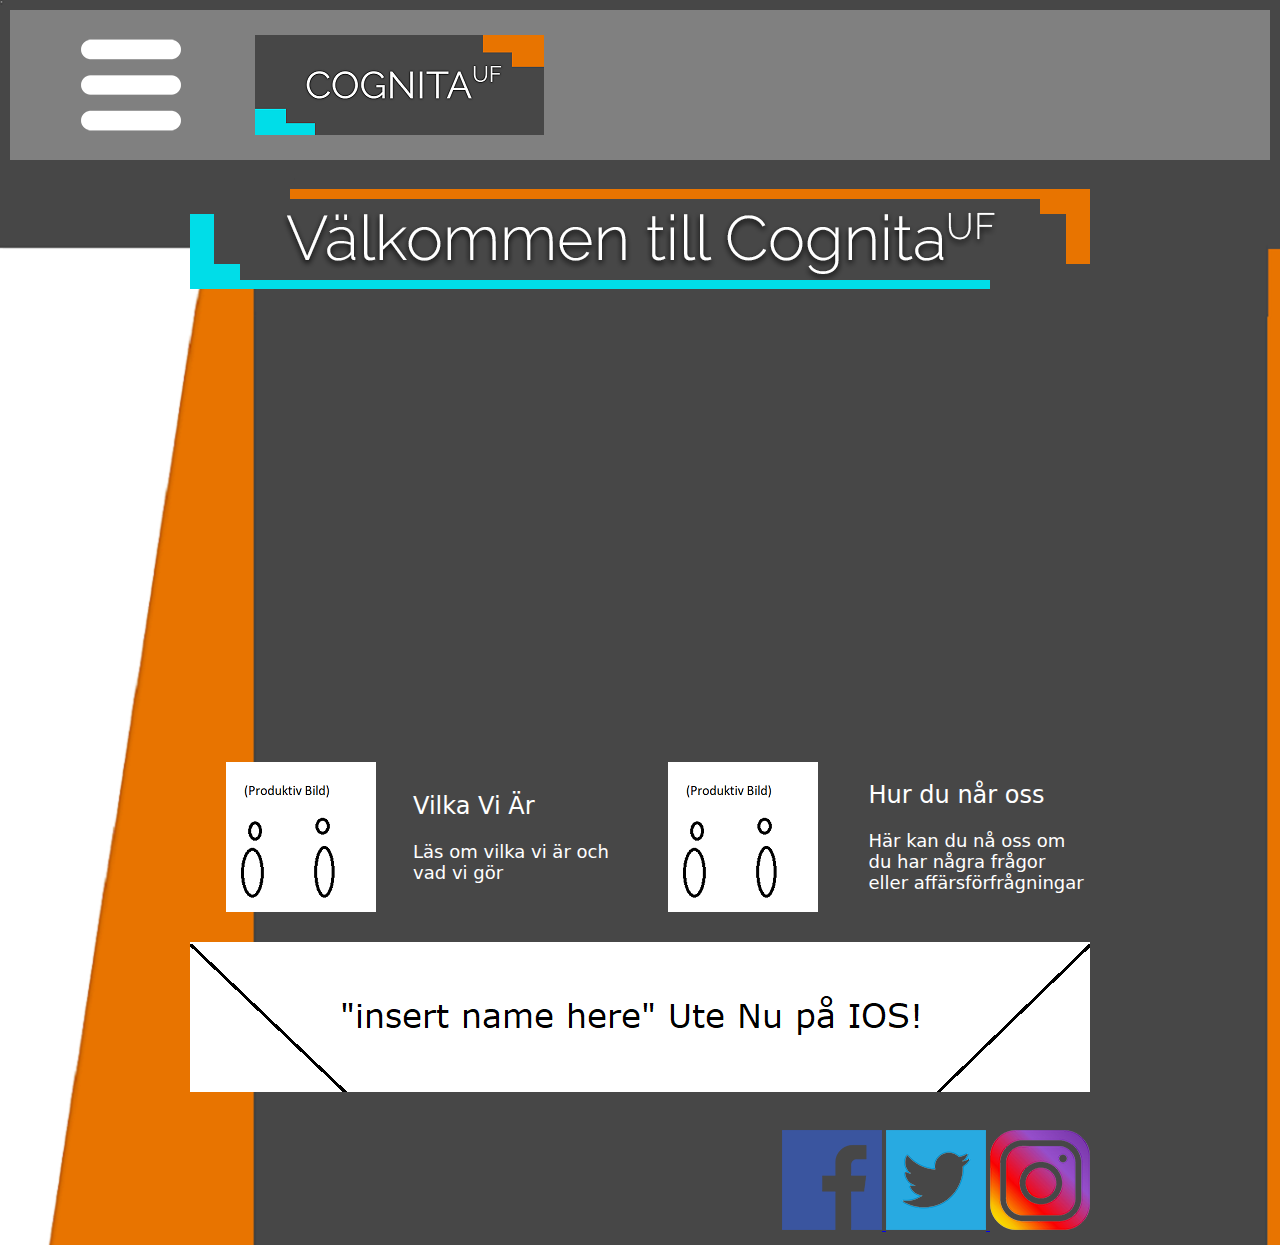
<file: index.html>
<html>
	<head>
		<meta charset="utf-8">
		<title>Cognita UF</title>
        <style> 
		.dropbtn {
    background-color: grey;
    padding: 16px;
    font-size: 20px;
    border: none;
    cursor: pointer;
	font: Gotham, "Helvetica Neue", Helvetica, Arial, sans-serif;
}

.dropdown {
    position: relative;
    display: inline-block;
}

.dropdown-content {
    display: none;
    position: absolute;
    background-color: #f9f9f9;
    min-width: 160px;
    box-shadow: 0px 8px 16px 0px rgba(0,0,0,0.2);
    z-index: 1;
}

.dropdown-content a {
    color: black;
    padding: 20px 20px;
    text-decoration: none;
    display: block;
}

.dropdown-content a:hover {background-color: #f1f1f1}

.dropdown:hover .dropdown-content {
    display: block;
}

.dropdown:hover .dropbtn {
    background-color: grey;
}
</style>
	</head>
	<body background="Background.png">
    <table border="0">
    <tr>
    <td width="1500" height="150" border="0" bgcolor="grey"> <img width="50" height="100" src="321.png"> 
  <div class="dropdown">
  <button class="dropbtn"> <img src="32.png"> </button>
  <div class="dropdown-content">
    <a href="Produkter.html"> <font face="Segoe, Segoe UI, DejaVu Sans, Trebuchet MS, Verdana, sans-serif"> Produkter</a> </font>
    <a href="Om Oss.html"> <font face="Segoe, Segoe UI, DejaVu Sans, Trebuchet MS, Verdana, sans-serif"> Om oss</a> </font>
    <a href="Kontakt.html"> <font face="Segoe, Segoe UI, DejaVu Sans, Trebuchet MS, Verdana, sans-serif"> Kontakt</a> </font>
  </div>
  </div> 
	<img width="50" height="100" src="321.png"> 
    <a href="index.html" width="50" height="100" src="321.png"> <img src="Förslag3.png">  </td>
    </tr>
    </table>
    <table align="center" border="0" width="900">
    <tr>
    <td height="150"> <img src="Banner.png" </td>
    </tr>
    <tr>
    <td width="900" height="315" align="center"> <iframe width="900" height="415" src="https://www.youtube.com/embed/MtN1YnoL46Q" frameborder="0" allowfullscreen></iframe> </td>
	</tr>
    </table>
    <table align="center" width="900"> 
    <tr>
    <td height="200" width="225" align="center"> <a href="Om Oss.html"> <img src="Produktiv1.png"> </a> 
    <td height="200" width="225"> <font face="Segoe, Segoe UI, DejaVu Sans, Trebuchet MS, Verdana, sans-serif" color="white" size="+2"> Vilka Vi Är </font> <br> <font face="Segoe, Segoe UI, DejaVu Sans, Trebuchet MS, Verdana, sans-serif" color="white" size="+1"> <br> Läs om vilka vi är och vad vi gör </td> </a> </font>
    <td height="200" width="255" align="center"> <a href="Kontakt.html"> <img src="Produktiv1.png"> </a>
    <td height="200" width="225"> <font face="Segoe, Segoe UI, DejaVu Sans, Trebuchet MS, Verdana, sans-serif" color="white" size="+2"> Hur du når oss </font> <br> <font face="Segoe, Segoe UI, DejaVu Sans, Trebuchet MS, Verdana, sans-serif" color="white" size="+1"> <br> Här kan du nå oss om du har några frågor eller affärsförfrågningar </td> </a> </font>
    </tr> 
    </table>
    <table height="150" width="900" align="center">
    <tr>
    <td> <a href="https://itunes.apple.com/se/genre/ios/id36?mt=8"> <img src="Banner2.png"> </a> </td>
    </tr>
    </table>
    <table align="center">
    <tr>
    <td height="30"> </td>
    </tr>
    <tr>
    <td height="100" width="900" align="right"> <a href="https://www.facebook.com/CognitaUF"> <img src="124010.png"> </a> <a href="https://www.twitter.com/cognitauf"> <img src="twitter-2012-negative-logo-5C6C1F1521-seeklogo.png"> </a> <a href="https://www.instagram.com/Cognita_UF/?hl=en"> <img src="instagram_PNG10.png"> </a>
    </table>
	</body>
</html>
</file>
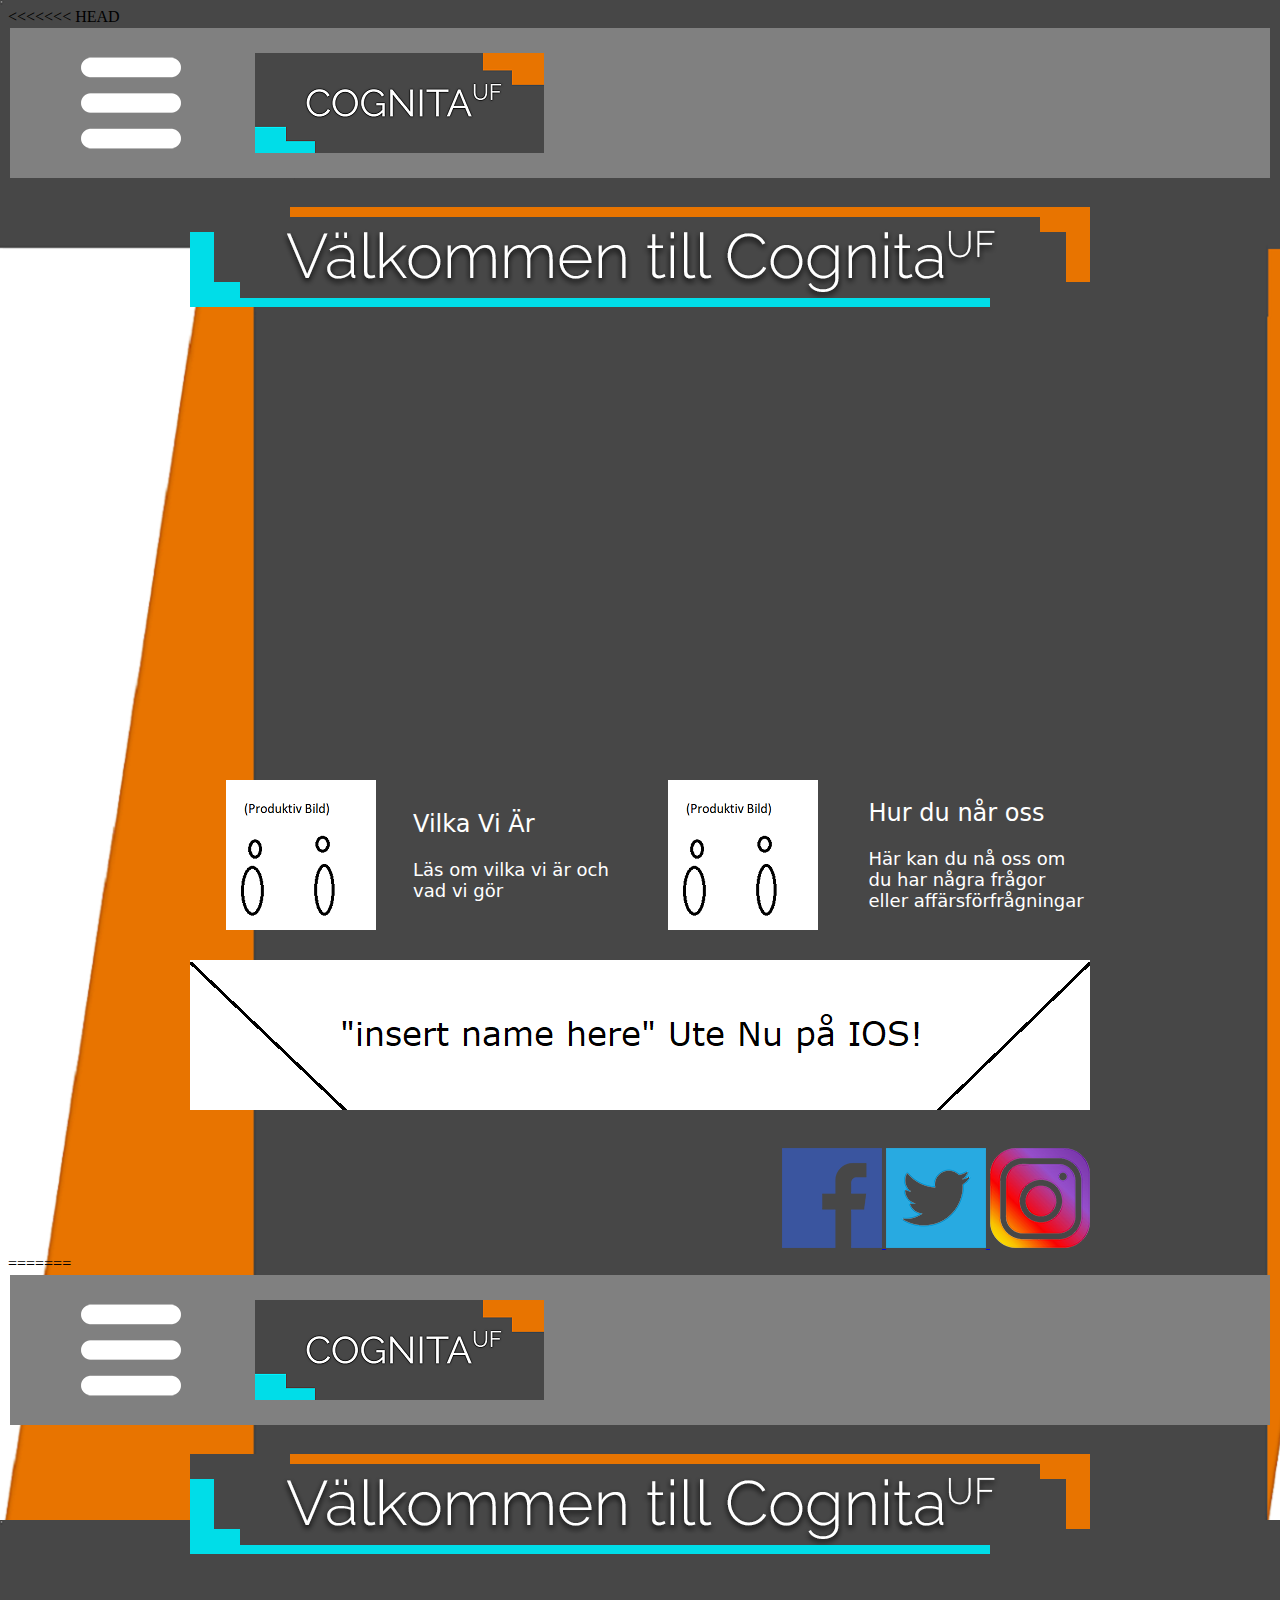
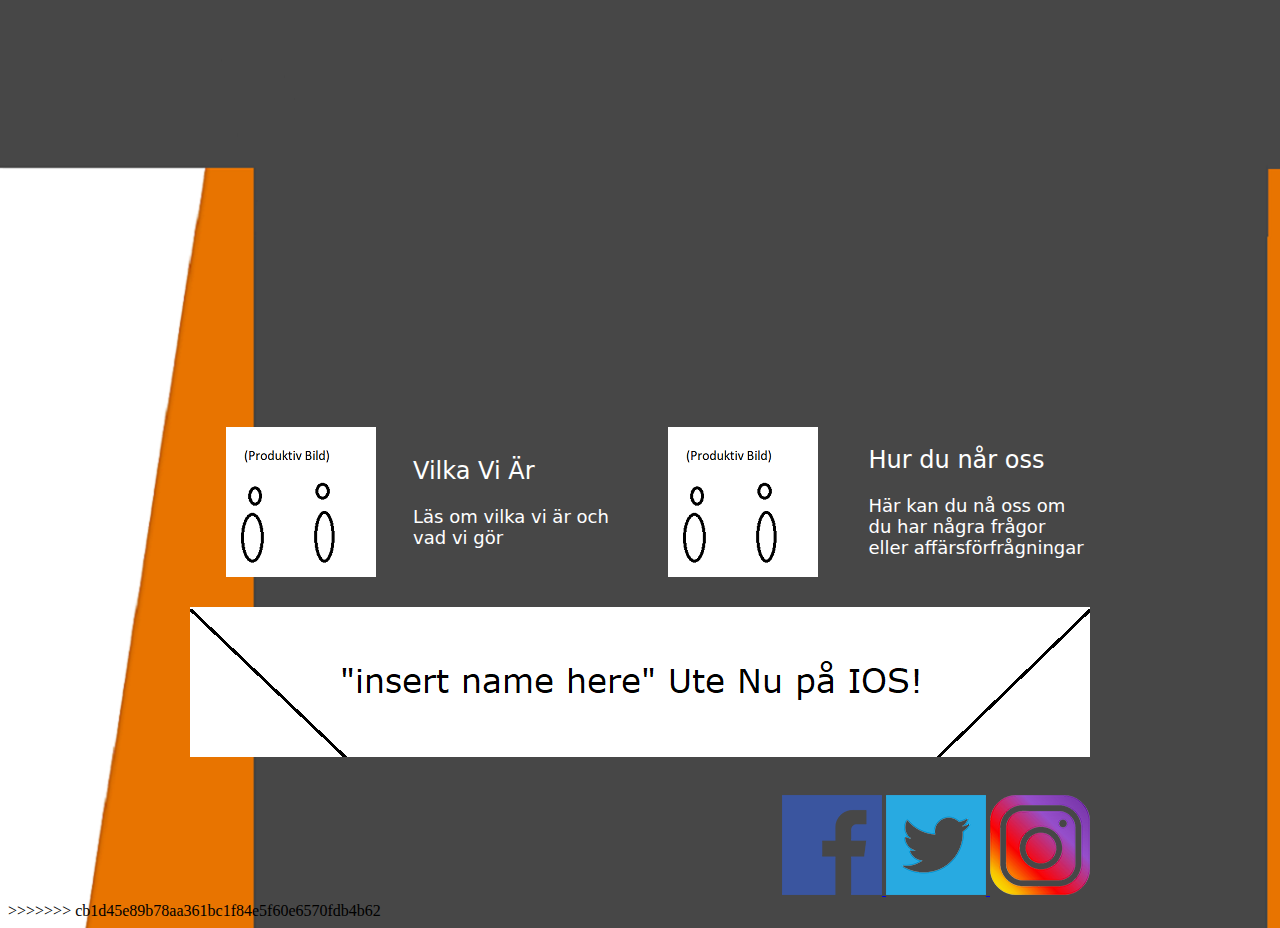
<file: Hemsida/index.html>
<<<<<<< HEAD
<html>
	<head>
		<meta charset="utf-8">
		<title>Cognita UF</title>
        <style> 
		.dropbtn {
    background-color: grey;
    padding: 16px;
    font-size: 20px;
    border: none;
    cursor: pointer;
	font: Gotham, "Helvetica Neue", Helvetica, Arial, sans-serif;
}

.dropdown {
    position: relative;
    display: inline-block;
}

.dropdown-content {
    display: none;
    position: absolute;
    background-color: #f9f9f9;
    min-width: 160px;
    box-shadow: 0px 8px 16px 0px rgba(0,0,0,0.2);
    z-index: 1;
}

.dropdown-content a {
    color: black;
    padding: 20px 20px;
    text-decoration: none;
    display: block;
}

.dropdown-content a:hover {background-color: #f1f1f1}

.dropdown:hover .dropdown-content {
    display: block;
}

.dropdown:hover .dropbtn {
    background-color: grey;
}
</style>
	</head>
	<body background="Background.png">
    <table border="0">
    <tr>
    <td width="1500" height="150" border="0" bgcolor="grey"> <img width="50" height="100" src="321.png"> 
  <div class="dropdown">
  <button class="dropbtn"> <img src="32.png"> </button>
  <div class="dropdown-content">
    <a href="Produkter.html"> <font face="Segoe, Segoe UI, DejaVu Sans, Trebuchet MS, Verdana, sans-serif"> Produkter</a> </font>
    <a href="Om Oss.html"> <font face="Segoe, Segoe UI, DejaVu Sans, Trebuchet MS, Verdana, sans-serif"> Om oss</a> </font>
    <a href="Kontakt.html"> <font face="Segoe, Segoe UI, DejaVu Sans, Trebuchet MS, Verdana, sans-serif"> Kontakt</a> </font>
  </div>
  </div> 
	<img width="50" height="100" src="321.png"> 
    <a href="index.html" width="50" height="100" src="321.png"> <img src="Förslag3.png">  </td>
    </tr>
    </table>
    <table align="center" border="0" width="900">
    <tr>
    <td height="150"> <img src="Banner.png" </td>
    </tr>
    <tr>
    <td width="900" height="315" align="center"> <iframe width="900" height="415" src="https://www.youtube.com/embed/MtN1YnoL46Q" frameborder="0" allowfullscreen></iframe> </td>
	</tr>
    </table>
    <table align="center" width="900"> 
    <tr>
    <td height="200" width="225" align="center"> <a href="Om Oss.html"> <img src="Produktiv1.png"> </a> 
    <td height="200" width="225"> <font face="Segoe, Segoe UI, DejaVu Sans, Trebuchet MS, Verdana, sans-serif" color="white" size="+2"> Vilka Vi Är </font> <br> <font face="Segoe, Segoe UI, DejaVu Sans, Trebuchet MS, Verdana, sans-serif" color="white" size="+1"> <br> Läs om vilka vi är och vad vi gör </td> </a> </font>
    <td height="200" width="255" align="center"> <a href="Kontakt.html"> <img src="Produktiv1.png"> </a>
    <td height="200" width="225"> <font face="Segoe, Segoe UI, DejaVu Sans, Trebuchet MS, Verdana, sans-serif" color="white" size="+2"> Hur du når oss </font> <br> <font face="Segoe, Segoe UI, DejaVu Sans, Trebuchet MS, Verdana, sans-serif" color="white" size="+1"> <br> Här kan du nå oss om du har några frågor eller affärsförfrågningar </td> </a> </font>
    </tr> 
    </table>
    <table height="150" width="900" align="center">
    <tr>
    <td> <a href="https://itunes.apple.com/se/genre/ios/id36?mt=8"> <img src="Banner2.png"> </a> </td>
    </tr>
    </table>
    <table align="center">
    <tr>
    <td height="30"> </td>
    </tr>
    <tr>
    <td height="100" width="900" align="right"> <a href="https://www.facebook.com/CognitaUF"> <img src="124010.png"> </a> <a href="https://www.twitter.com/cognitauf"> <img src="twitter-2012-negative-logo-5C6C1F1521-seeklogo.png"> </a> <a href="https://www.instagram.com/Cognita_UF/?hl=en"> <img src="instagram_PNG10.png"> </a>
    </table>
	</body>
=======
<html>
	<head>
		<meta charset="utf-8">
		<title>Cognita UF</title>
        <style> 
		.dropbtn {
    background-color: grey;
    padding: 16px;
    font-size: 20px;
    border: none;
    cursor: pointer;
	font: Gotham, "Helvetica Neue", Helvetica, Arial, sans-serif;
}

.dropdown {
    position: relative;
    display: inline-block;
}

.dropdown-content {
    display: none;
    position: absolute;
    background-color: #f9f9f9;
    min-width: 160px;
    box-shadow: 0px 8px 16px 0px rgba(0,0,0,0.2);
    z-index: 1;
}

.dropdown-content a {
    color: black;
    padding: 20px 20px;
    text-decoration: none;
    display: block;
}

.dropdown-content a:hover {background-color: #f1f1f1}

.dropdown:hover .dropdown-content {
    display: block;
}

.dropdown:hover .dropbtn {
    background-color: grey;
}
</style>
	</head>
	<body background="Background.png">
    <table border="0">
    <tr>
    <td width="1500" height="150" border="0" bgcolor="grey"> <img width="50" height="100" src="321.png"> 
  <div class="dropdown">
  <button class="dropbtn"> <img src="32.png"> </button>
  <div class="dropdown-content">
    <a href="Produkter.html"> <font face="Segoe, Segoe UI, DejaVu Sans, Trebuchet MS, Verdana, sans-serif"> Produkter</a> </font>
    <a href="Om Oss.html"> <font face="Segoe, Segoe UI, DejaVu Sans, Trebuchet MS, Verdana, sans-serif"> Om oss</a> </font>
    <a href="Kontakt.html"> <font face="Segoe, Segoe UI, DejaVu Sans, Trebuchet MS, Verdana, sans-serif"> Kontakt</a> </font>
  </div>
  </div> 
	<img width="50" height="100" src="321.png"> 
    <a href="index.html" width="50" height="100" src="321.png"> <img src="Förslag3.png">  </td>
    </tr>
    </table>
    <table align="center" border="0" width="900">
    <tr>
    <td height="150"> <img src="Banner.png" </td>
    </tr>
    <tr>
    <td width="900" height="315" align="center"> <iframe width="900" height="415" src="https://www.youtube.com/embed/MtN1YnoL46Q" frameborder="0" allowfullscreen></iframe> </td>
	</tr>
    </table>
    <table align="center" width="900"> 
    <tr>
    <td height="200" width="225" align="center"> <a href="Om Oss.html"> <img src="Produktiv1.png"> </a> 
    <td height="200" width="225"> <font face="Segoe, Segoe UI, DejaVu Sans, Trebuchet MS, Verdana, sans-serif" color="white" size="+2"> Vilka Vi Är </font> <br> <font face="Segoe, Segoe UI, DejaVu Sans, Trebuchet MS, Verdana, sans-serif" color="white" size="+1"> <br> Läs om vilka vi är och vad vi gör </td> </a> </font>
    <td height="200" width="255" align="center"> <a href="Kontakt.html"> <img src="Produktiv1.png"> </a>
    <td height="200" width="225"> <font face="Segoe, Segoe UI, DejaVu Sans, Trebuchet MS, Verdana, sans-serif" color="white" size="+2"> Hur du når oss </font> <br> <font face="Segoe, Segoe UI, DejaVu Sans, Trebuchet MS, Verdana, sans-serif" color="white" size="+1"> <br> Här kan du nå oss om du har några frågor eller affärsförfrågningar </td> </a> </font>
    </tr> 
    </table>
    <table height="150" width="900" align="center">
    <tr>
    <td> <a href="https://itunes.apple.com/se/genre/ios/id36?mt=8"> <img src="Banner2.png"> </a> </td>
    </tr>
    </table>
    <table align="center">
    <tr>
    <td height="30"> </td>
    </tr>
    <tr>
    <td height="100" width="900" align="right"> <a href="https://www.facebook.com/CognitaUF"> <img src="124010.png"> </a> <a href="https://www.twitter.com/cognitauf"> <img src="twitter-2012-negative-logo-5C6C1F1521-seeklogo.png"> </a> <a href="https://www.instagram.com/Cognita_UF/?hl=en"> <img src="instagram_PNG10.png"> </a>
    </table>
	</body>
>>>>>>> cb1d45e89b78aa361bc1f84e5f60e6570fdb4b62
</html>
</file>
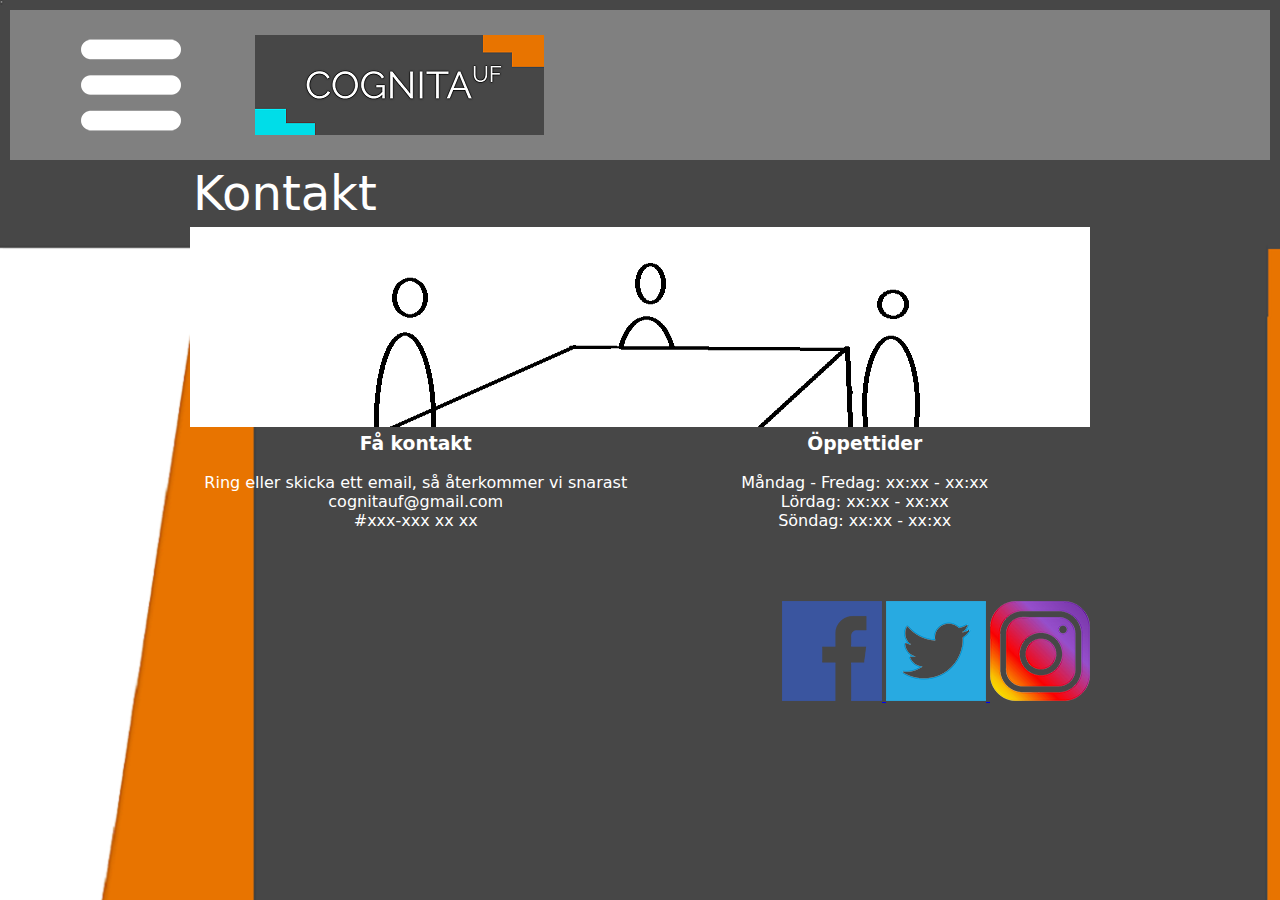
<file: Kontakt.html>
<html>
	<head>
		<meta charset="utf-8">
		<title>Cognita UF</title>
        <style> 
		.dropbtn {
    background-color: grey;
    padding: 16px;
    font-size: 20px;
    border: none;
    cursor: pointer;
	font: Gotham, "Helvetica Neue", Helvetica, Arial, sans-serif;
}

.dropdown {
    position: relative;
    display: inline-block;
}

.dropdown-content {
    display: none;
    position: absolute;
    background-color: #f9f9f9;
    min-width: 160px;
    box-shadow: 0px 8px 16px 0px rgba(0,0,0,0.2);
    z-index: 1;
}

.dropdown-content a {
    color: black;
    padding: 20px 20px;
    text-decoration: none;
    display: block;
}

.dropdown-content a:hover {background-color: #f1f1f1}

.dropdown:hover .dropdown-content {
    display: block;
}

.dropdown:hover .dropbtn {
    background-color: grey;
}
</style>
	</head>
	<body background="Background.png">
    <table border="0">
    <tr>
    <td width="1500" height="150" border="0" bgcolor="grey"> <img width="50" height="100" src="321.png"> 
  <div class="dropdown">
  <button class="dropbtn"> <img src="32.png"> </button>
  <div class="dropdown-content">
    <a href="Produkter.html"> <font face="Segoe, Segoe UI, DejaVu Sans, Trebuchet MS, Verdana, sans-serif"> Produkter</a> </font>
    <a href="Om Oss.html"> <font face="Segoe, Segoe UI, DejaVu Sans, Trebuchet MS, Verdana, sans-serif"> Om oss</a> </font>
    <a href="Kontakt.html"> <font face="Segoe, Segoe UI, DejaVu Sans, Trebuchet MS, Verdana, sans-serif"> Kontakt</a> </font>
  </div>
  </div> 
	<img width="50" height="100" src="321.png"> 
    <a href="index.html" width="50" height="100" src="321.png"> <img src="Förslag3.png">  </td>
    </tr>
    </table>
    <table width="900" align="center" border="0">
    <tr>
    <td> <font face="Segoe, Segoe UI, DejaVu Sans, Trebuchet MS, Verdana, sans-serif" color="white" size="+6"> Kontakt </font> </td>
    </tr>
    </table>
    <table width="900" align="center" border="0">
    <tr>
    <td> <img src="Produktiv2.png"> </td>
    </tr>
    </table>
    <table width="900" align="center" border="0">
    <tr>
    <td align="center" valign="top" width="450"> <font face="Segoe, Segoe UI, DejaVu Sans, Trebuchet MS, Verdana, sans-serif" color="white"> <h3> Få kontakt </h3>  Ring eller skicka ett email, så återkommer vi snarast <br> cognitauf@gmail.com <br> #xxx-xxx xx xx </td> </font>
    <td align="center" valign="top" width="450"> <font face="Segoe, Segoe UI, DejaVu Sans, Trebuchet MS, Verdana, sans-serif" color="white"> <h3> Öppettider </h3> Måndag - Fredag: xx:xx - xx:xx <br> Lördag: xx:xx - xx:xx <br> Söndag: xx:xx - xx:xx </td> </font>
    </tr>
    </table>
    <br>
    <table align="center">
    <tr>
	<td height="200" width="900" align="right"> <a href="https://www.facebook.com/CognitaUF"> <img src="124010.png"> </a> <a href="https://www.twitter.com/cognitauf"> <img src="twitter-2012-negative-logo-5C6C1F1521-seeklogo.png"> </a> <a href="https://www.instagram.com/Cognita_UF/?hl=en"> <img src="instagram_PNG10.png"> </a> </td>
    </tr>
    </table>
	</body>
</html>
</file>
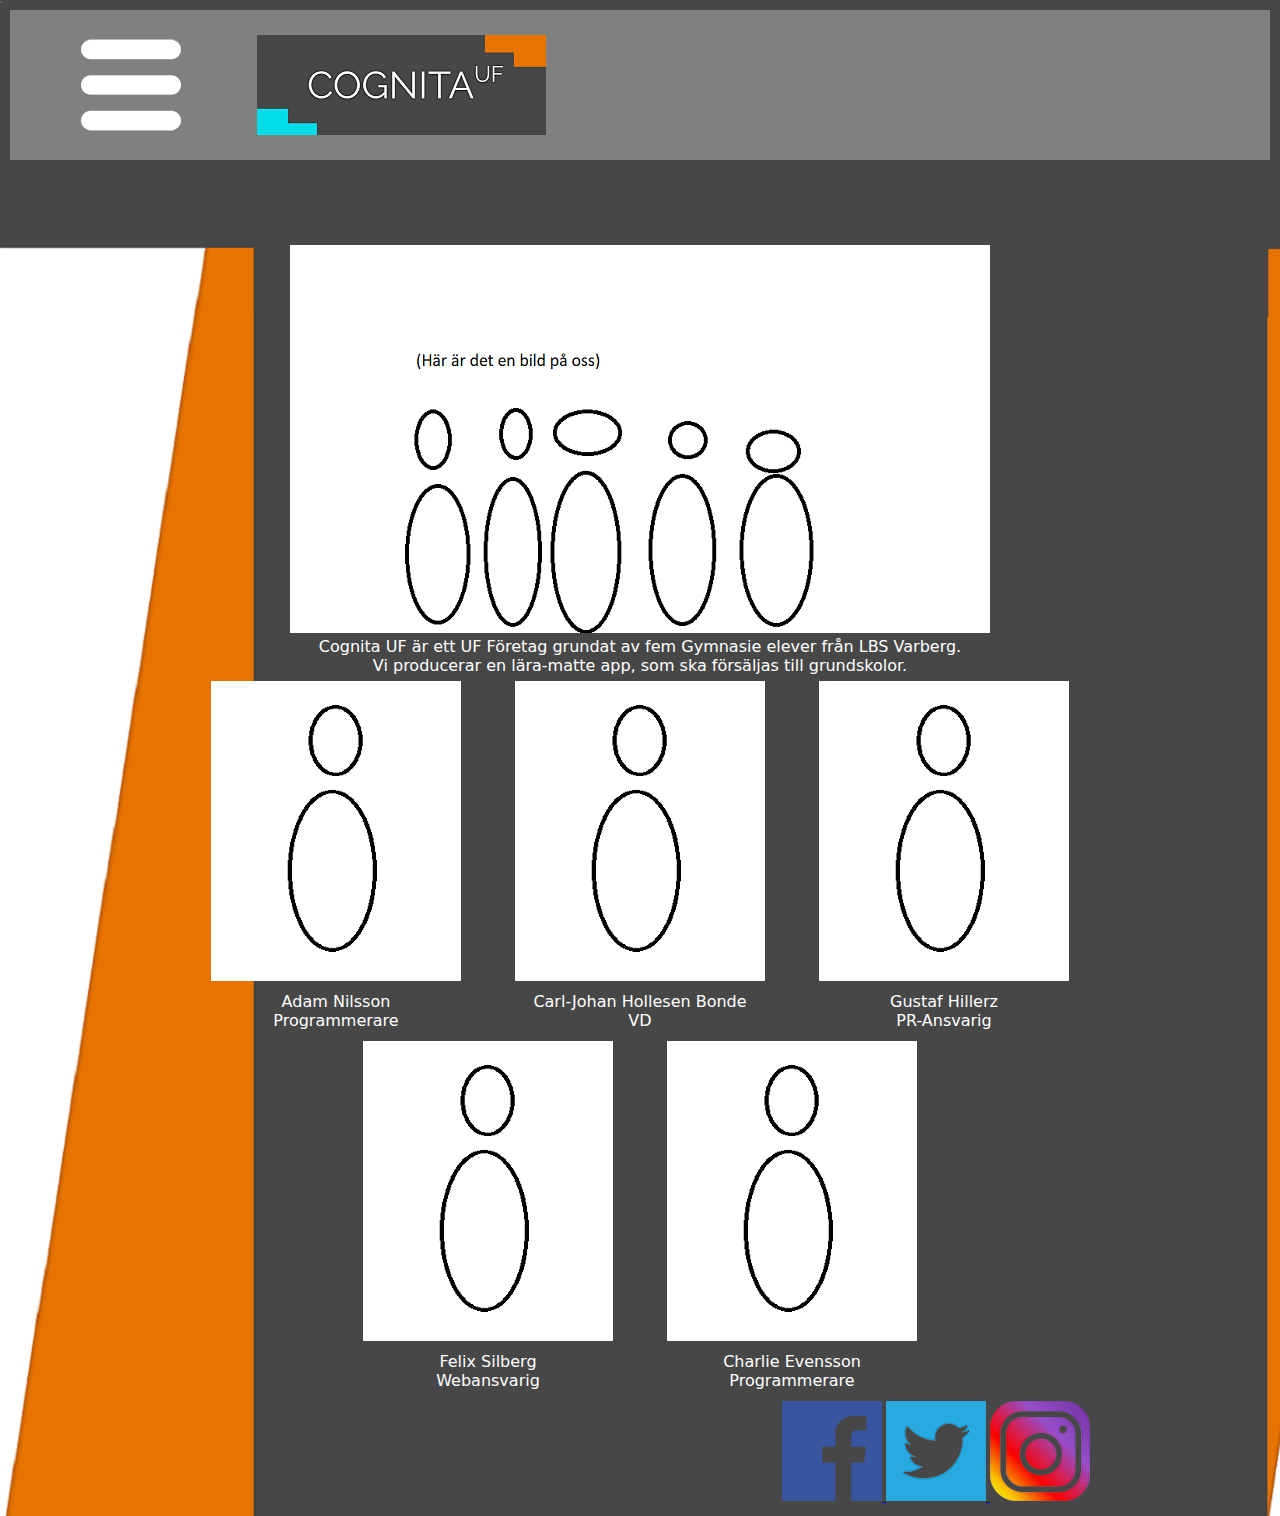
<file: Om Oss.html>
<html>
	<head>
		<meta charset="utf-8">
		<title>Cognita UF</title>
        <style> 
		.dropbtn {
    background-color: grey;
    padding: 16px;
    font-size: 20px;
    border: none;
    cursor: pointer;
	font: Gotham, "Helvetica Neue", Helvetica, Arial, sans-serif;
}

.dropdown {
    position: relative;
    display: inline-block;
}

.dropdown-content {
    display: none;
    position: absolute;
    background-color: #f9f9f9;
    min-width: 160px;
    box-shadow: 0px 8px 16px 0px rgba(0,0,0,0.2);
    z-index: 1;
}

.dropdown-content a {
    color: black;
    padding: 20px 20px;
    text-decoration: none;
    display: block;
}

.dropdown-content a:hover {background-color: #f1f1f1}

.dropdown:hover .dropdown-content {
    display: block;
}

.dropdown:hover .dropbtn {
    background-color: grey;
}
</style>
	</head>
	<body background="Background.png">
    <table border="0">
    <tr>
    <td width="1500" height="150" border="0" bgcolor="grey"> <img width="50" height="100" src="321.png"> 
  <div class="dropdown">
  <button class="dropbtn"> <img src="32.png"> </button>
  <div class="dropdown-content">
  <a href="Produkter.html"> <font face="Segoe, Segoe UI, DejaVu Sans, Trebuchet MS, Verdana, sans-serif"> Produkter</a>
  <a href="Om Oss.html"> <font face="Segoe, Segoe UI, DejaVu Sans, Trebuchet MS, Verdana, sans-serif"> Om oss</a>
  <a href="Kontakt.html"> <font face="Segoe, Segoe UI, DejaVu Sans, Trebuchet MS, Verdana, sans-serif"> Kontakt</a>
  </div>
  </div> 
	<img width="50" height="100" src="321.png"> 
    <a href="index.html" width="50" height="100" src="321.png"> <img src="Förslag3.png"> </a> </td>
    </tr>
    </table>
    <table width="900" height="80" align="center">
    <tr>
    <td> </td>
    </tr>
    </table>
    <table align="center" border="0">
    <tr>
    <td align="center" width="900"> <img src="Företaget.png"> </td> 
	</tr>
    <tr>
    <td align="center"> <font face="Segoe, Segoe UI, DejaVu Sans, Trebuchet MS, Verdana, sans-serif" color="white"> Cognita UF är ett UF Företag grundat av fem Gymnasie elever från LBS Varberg. <br> Vi producerar en lära-matte app, som ska försäljas till grundskolor. </font> </td>
    </tr>
    </table>
    <table align="center">
    <tr>
    <td align="center" width="300"> <img src="Person.png"> </td>
    <td align="center" width="300"> <img src="Person.png"> </td>
    <td align="center" width="300"> <img src="Person.png"> </td>
    </tr>
    </table>
    <table align="center">
    <tr>
    <td height="50" width="300" align="center"> <font face="Segoe, Segoe UI, DejaVu Sans, Trebuchet MS, Verdana, sans-serif" font color="white"> Adam Nilsson <br> Programmerare </font> </td>
    <td height="50" width="300" align="center"> <font face="Segoe, Segoe UI, DejaVu Sans, Trebuchet MS, Verdana, sans-serif" font color="white"> Carl-Johan Hollesen Bonde <br> VD </font> </td>
    <td height="50" width="300" align="center"> <font face="Segoe, Segoe UI, DejaVu Sans, Trebuchet MS, Verdana, sans-serif" font color="white"> Gustaf Hillerz <br> PR-Ansvarig </font> </td>
    </tr> 
    </table>
    <table align="center">
    <tr>
    <td width="300" align="center"> <img src="Person.png"> </td>
    <td width="300" align="center"> <img src="Person.png"> </td>
    </tr>
    </table>
    <table align="center">
    <tr>
    <td height="50" width="300" align="center"> <font face="Segoe, Segoe UI, DejaVu Sans, Trebuchet MS, Verdana, sans-serif" color="white"> Felix Silberg <br> Webansvarig </font> </td>
    <td height="50" width="300" align="center"> <font face="Segoe, Segoe UI, DejaVu Sans, Trebuchet MS, Verdana, sans-serif" color="white"> Charlie Evensson <br> Programmerare </font> </td>
    </tr>
    </table>
    <table align="center">
    <tr>
	<td height="100" width="900" align="right"> <a href="https://www.facebook.com/CognitaUF"> <img src="124010.png"> </a> <a href="https://www.twitter.com/cognitauf"> <img src="twitter-2012-negative-logo-5C6C1F1521-seeklogo.png"> </a> <a href="https://www.instagram.com/Cognita_UF/?hl=en"> <img src="instagram_PNG10.png"> </a> </td>
    </tr>
    </table>
	</body>
</html>
</file>
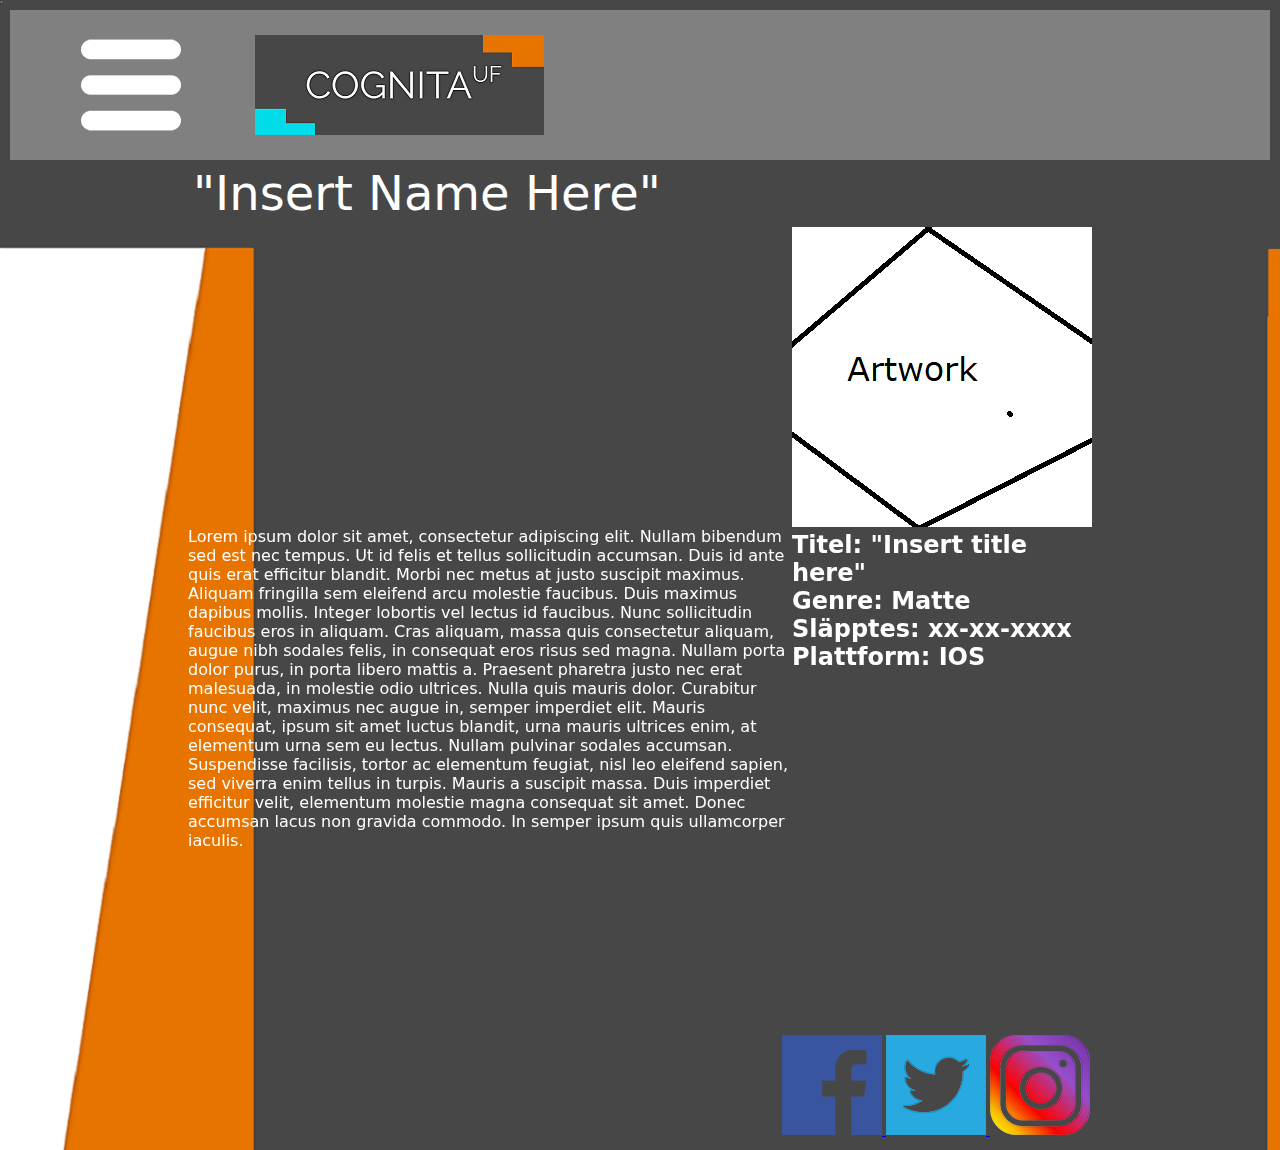
<file: Produkter.html>
<html>
	<head>
		<meta charset="utf-8">
		<title>Cognita UF</title>
        <style> 
		.dropbtn {
    background-color: grey;
    padding: 16px;
    font-size: 20px;
    border: none;
    cursor: pointer;
	font: Gotham, "Helvetica Neue", Helvetica, Arial, sans-serif;
}

.dropdown {
    position: relative;
    display: inline-block;
}

.dropdown-content {
    display: none;
    position: absolute;
    background-color: #f9f9f9;
    min-width: 160px;
    box-shadow: 0px 8px 16px 0px rgba(0,0,0,0.2);
    z-index: 1;
}

.dropdown-content a {
    color: black;
    padding: 20px 20px;
    text-decoration: none;
    display: block;
}

.dropdown-content a:hover {background-color: #f1f1f1}

.dropdown:hover .dropdown-content {
    display: block;
}

.dropdown:hover .dropbtn {
    background-color: grey;
}
</style>
	</head>
	<body background="Background.png">
    <table border="0">
    <tr>
    <td width="1500" height="150" border="0" bgcolor="grey"> <img width="50" height="100" src="321.png"> 
  <div class="dropdown">
  <button class="dropbtn"> <img src="32.png"> </button>
  <div class="dropdown-content">
    <a href="Produkter.html"> <font face="Segoe, Segoe UI, DejaVu Sans, Trebuchet MS, Verdana, sans-serif"> Produkter</a> </font>
    <a href="Om Oss.html"> <font face="Segoe, Segoe UI, DejaVu Sans, Trebuchet MS, Verdana, sans-serif"> Om oss</a> </font>
    <a href="Kontakt.html"> <font face="Segoe, Segoe UI, DejaVu Sans, Trebuchet MS, Verdana, sans-serif"> Kontakt</a> </font>
  </div>
  </div> 
	<img width="50" height="100" src="321.png"> 
    <a href="index.html" width="50" height="100" src="321.png"> <img src="Förslag3.png">  </td>
    </tr>
    </table>
    <table width="900" align="center" border="0">
    <tr>
    <td> <font face="Segoe, Segoe UI, DejaVu Sans, Trebuchet MS, Verdana, sans-serif" color="white" size="+6"> "Insert Name Here" </font> </td>
    </tr>
    </table>
    <table width="900" border="0" align="center">
    <tr>
    <td width="600" height="800" rowspan="3" valign="top"> <font face="Segoe, Segoe UI, DejaVu Sans, Trebuchet MS, Verdana, sans-serif" color="white"> <iframe width="600" height="300" src="https://www.youtube.com/embed/MtN1YnoL46Q" frameborder="0" allowfullscreen> </iframe>  Lorem ipsum dolor sit amet, consectetur adipiscing elit. Nullam bibendum sed est nec tempus. Ut id felis et tellus sollicitudin accumsan. Duis id ante quis erat efficitur blandit. Morbi nec metus at justo suscipit maximus. Aliquam fringilla sem eleifend arcu molestie faucibus. Duis maximus dapibus mollis. Integer lobortis vel lectus id faucibus.

Nunc sollicitudin faucibus eros in aliquam. Cras aliquam, massa quis consectetur aliquam, augue nibh sodales felis, in consequat eros risus sed magna. Nullam porta dolor purus, in porta libero mattis a. Praesent pharetra justo nec erat malesuada, in molestie odio ultrices. Nulla quis mauris dolor. Curabitur nunc velit, maximus nec augue in, semper imperdiet elit. Mauris consequat, ipsum sit amet luctus blandit, urna mauris ultrices enim, at elementum urna sem eu lectus. Nullam pulvinar sodales accumsan. Suspendisse facilisis, tortor ac elementum feugiat, nisl leo eleifend sapien, sed viverra enim tellus in turpis. Mauris a suscipit massa. Duis imperdiet efficitur velit, elementum molestie magna consequat sit amet. Donec accumsan lacus non gravida commodo. In semper ipsum quis ullamcorper iaculis. </font> </td>
    <td width="300" height="300"> <img src="Artwork.png"> </td>
    </tr>
    <tr> 
    <td width="300" height="500" valign="top"> <h2> <font face="Segoe, Segoe UI, DejaVu Sans, Trebuchet MS, Verdana, sans-serif" color="white"> Titel: "Insert title here" <br> Genre: Matte <br> Släpptes: xx-xx-xxxx <br> Plattform: IOS </td>
    </tr>
    </table>
    <table align="center">
    <tr>
	<td height="100" width="900" align="right"> <a href="https://www.facebook.com/CognitaUF"> <img src="124010.png"> </a> <a href="https://www.twitter.com/cognitauf"> <img src="twitter-2012-negative-logo-5C6C1F1521-seeklogo.png"> </a> <a href="https://www.instagram.com/Cognita_UF/?hl=en"> <img src="instagram_PNG10.png"> </a> </td>
    </tr>
    </table>
	</body>
</html>
</file>
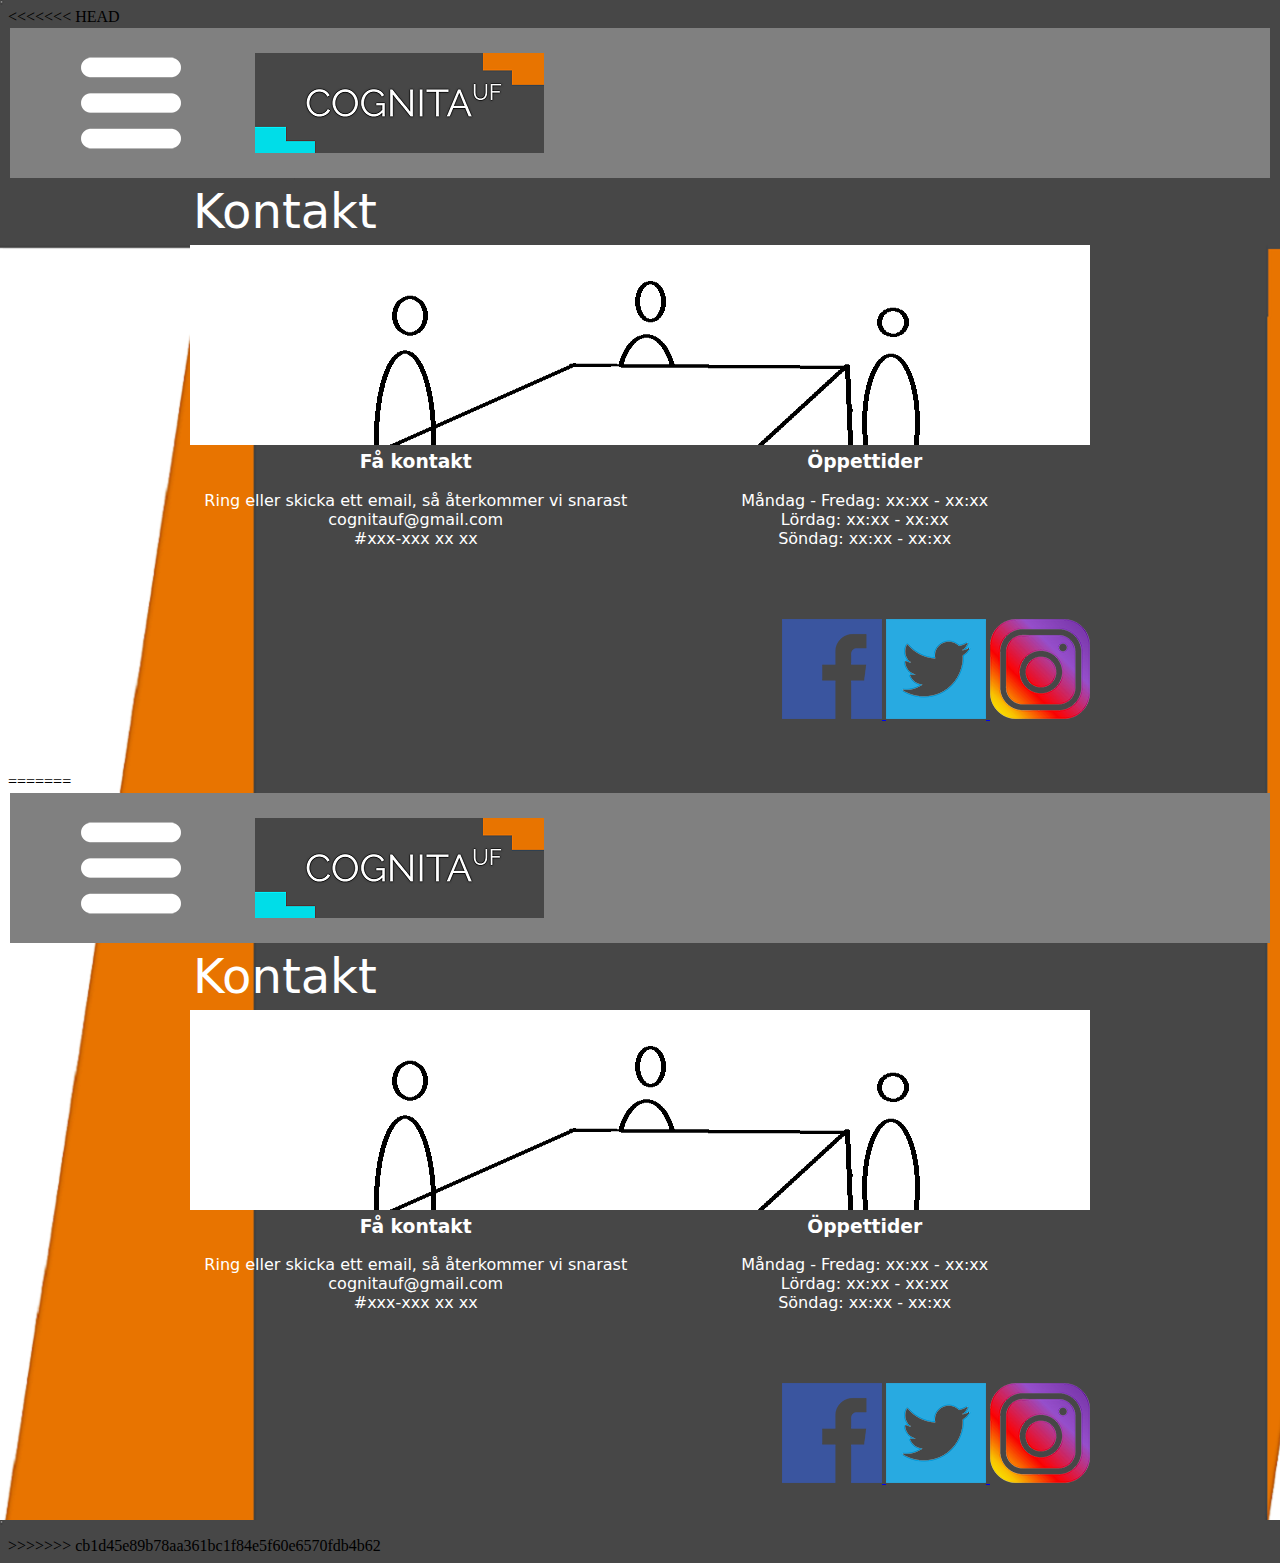
<file: Hemsida/Kontakt.html>
<<<<<<< HEAD
<html>
	<head>
		<meta charset="utf-8">
		<title>Cognita UF</title>
        <style> 
		.dropbtn {
    background-color: grey;
    padding: 16px;
    font-size: 20px;
    border: none;
    cursor: pointer;
	font: Gotham, "Helvetica Neue", Helvetica, Arial, sans-serif;
}

.dropdown {
    position: relative;
    display: inline-block;
}

.dropdown-content {
    display: none;
    position: absolute;
    background-color: #f9f9f9;
    min-width: 160px;
    box-shadow: 0px 8px 16px 0px rgba(0,0,0,0.2);
    z-index: 1;
}

.dropdown-content a {
    color: black;
    padding: 20px 20px;
    text-decoration: none;
    display: block;
}

.dropdown-content a:hover {background-color: #f1f1f1}

.dropdown:hover .dropdown-content {
    display: block;
}

.dropdown:hover .dropbtn {
    background-color: grey;
}
</style>
	</head>
	<body background="Background.png">
    <table border="0">
    <tr>
    <td width="1500" height="150" border="0" bgcolor="grey"> <img width="50" height="100" src="321.png"> 
  <div class="dropdown">
  <button class="dropbtn"> <img src="32.png"> </button>
  <div class="dropdown-content">
    <a href="Produkter.html"> <font face="Segoe, Segoe UI, DejaVu Sans, Trebuchet MS, Verdana, sans-serif"> Produkter</a> </font>
    <a href="Om Oss.html"> <font face="Segoe, Segoe UI, DejaVu Sans, Trebuchet MS, Verdana, sans-serif"> Om oss</a> </font>
    <a href="Kontakt.html"> <font face="Segoe, Segoe UI, DejaVu Sans, Trebuchet MS, Verdana, sans-serif"> Kontakt</a> </font>
  </div>
  </div> 
	<img width="50" height="100" src="321.png"> 
    <a href="index.html" width="50" height="100" src="321.png"> <img src="Förslag3.png">  </td>
    </tr>
    </table>
    <table width="900" align="center" border="0">
    <tr>
    <td> <font face="Segoe, Segoe UI, DejaVu Sans, Trebuchet MS, Verdana, sans-serif" color="white" size="+6"> Kontakt </font> </td>
    </tr>
    </table>
    <table width="900" align="center" border="0">
    <tr>
    <td> <img src="Produktiv2.png"> </td>
    </tr>
    </table>
    <table width="900" align="center" border="0">
    <tr>
    <td align="center" valign="top" width="450"> <font face="Segoe, Segoe UI, DejaVu Sans, Trebuchet MS, Verdana, sans-serif" color="white"> <h3> Få kontakt </h3>  Ring eller skicka ett email, så återkommer vi snarast <br> cognitauf@gmail.com <br> #xxx-xxx xx xx </td> </font>
    <td align="center" valign="top" width="450"> <font face="Segoe, Segoe UI, DejaVu Sans, Trebuchet MS, Verdana, sans-serif" color="white"> <h3> Öppettider </h3> Måndag - Fredag: xx:xx - xx:xx <br> Lördag: xx:xx - xx:xx <br> Söndag: xx:xx - xx:xx </td> </font>
    </tr>
    </table>
    <br>
    <table align="center">
    <tr>
	<td height="200" width="900" align="right"> <a href="https://www.facebook.com/CognitaUF"> <img src="124010.png"> </a> <a href="https://www.twitter.com/cognitauf"> <img src="twitter-2012-negative-logo-5C6C1F1521-seeklogo.png"> </a> <a href="https://www.instagram.com/Cognita_UF/?hl=en"> <img src="instagram_PNG10.png"> </a> </td>
    </tr>
    </table>
	</body>
=======
<html>
	<head>
		<meta charset="utf-8">
		<title>Cognita UF</title>
        <style> 
		.dropbtn {
    background-color: grey;
    padding: 16px;
    font-size: 20px;
    border: none;
    cursor: pointer;
	font: Gotham, "Helvetica Neue", Helvetica, Arial, sans-serif;
}

.dropdown {
    position: relative;
    display: inline-block;
}

.dropdown-content {
    display: none;
    position: absolute;
    background-color: #f9f9f9;
    min-width: 160px;
    box-shadow: 0px 8px 16px 0px rgba(0,0,0,0.2);
    z-index: 1;
}

.dropdown-content a {
    color: black;
    padding: 20px 20px;
    text-decoration: none;
    display: block;
}

.dropdown-content a:hover {background-color: #f1f1f1}

.dropdown:hover .dropdown-content {
    display: block;
}

.dropdown:hover .dropbtn {
    background-color: grey;
}
</style>
	</head>
	<body background="Background.png">
    <table border="0">
    <tr>
    <td width="1500" height="150" border="0" bgcolor="grey"> <img width="50" height="100" src="321.png"> 
  <div class="dropdown">
  <button class="dropbtn"> <img src="32.png"> </button>
  <div class="dropdown-content">
    <a href="Produkter.html"> <font face="Segoe, Segoe UI, DejaVu Sans, Trebuchet MS, Verdana, sans-serif"> Produkter</a> </font>
    <a href="Om Oss.html"> <font face="Segoe, Segoe UI, DejaVu Sans, Trebuchet MS, Verdana, sans-serif"> Om oss</a> </font>
    <a href="Kontakt.html"> <font face="Segoe, Segoe UI, DejaVu Sans, Trebuchet MS, Verdana, sans-serif"> Kontakt</a> </font>
  </div>
  </div> 
	<img width="50" height="100" src="321.png"> 
    <a href="index.html" width="50" height="100" src="321.png"> <img src="Förslag3.png">  </td>
    </tr>
    </table>
    <table width="900" align="center" border="0">
    <tr>
    <td> <font face="Segoe, Segoe UI, DejaVu Sans, Trebuchet MS, Verdana, sans-serif" color="white" size="+6"> Kontakt </font> </td>
    </tr>
    </table>
    <table width="900" align="center" border="0">
    <tr>
    <td> <img src="Produktiv2.png"> </td>
    </tr>
    </table>
    <table width="900" align="center" border="0">
    <tr>
    <td align="center" valign="top" width="450"> <font face="Segoe, Segoe UI, DejaVu Sans, Trebuchet MS, Verdana, sans-serif" color="white"> <h3> Få kontakt </h3>  Ring eller skicka ett email, så återkommer vi snarast <br> cognitauf@gmail.com <br> #xxx-xxx xx xx </td> </font>
    <td align="center" valign="top" width="450"> <font face="Segoe, Segoe UI, DejaVu Sans, Trebuchet MS, Verdana, sans-serif" color="white"> <h3> Öppettider </h3> Måndag - Fredag: xx:xx - xx:xx <br> Lördag: xx:xx - xx:xx <br> Söndag: xx:xx - xx:xx </td> </font>
    </tr>
    </table>
    <br>
    <table align="center">
    <tr>
	<td height="200" width="900" align="right"> <a href="https://www.facebook.com/CognitaUF"> <img src="124010.png"> </a> <a href="https://www.twitter.com/cognitauf"> <img src="twitter-2012-negative-logo-5C6C1F1521-seeklogo.png"> </a> <a href="https://www.instagram.com/Cognita_UF/?hl=en"> <img src="instagram_PNG10.png"> </a> </td>
    </tr>
    </table>
	</body>
>>>>>>> cb1d45e89b78aa361bc1f84e5f60e6570fdb4b62
</html>
</file>
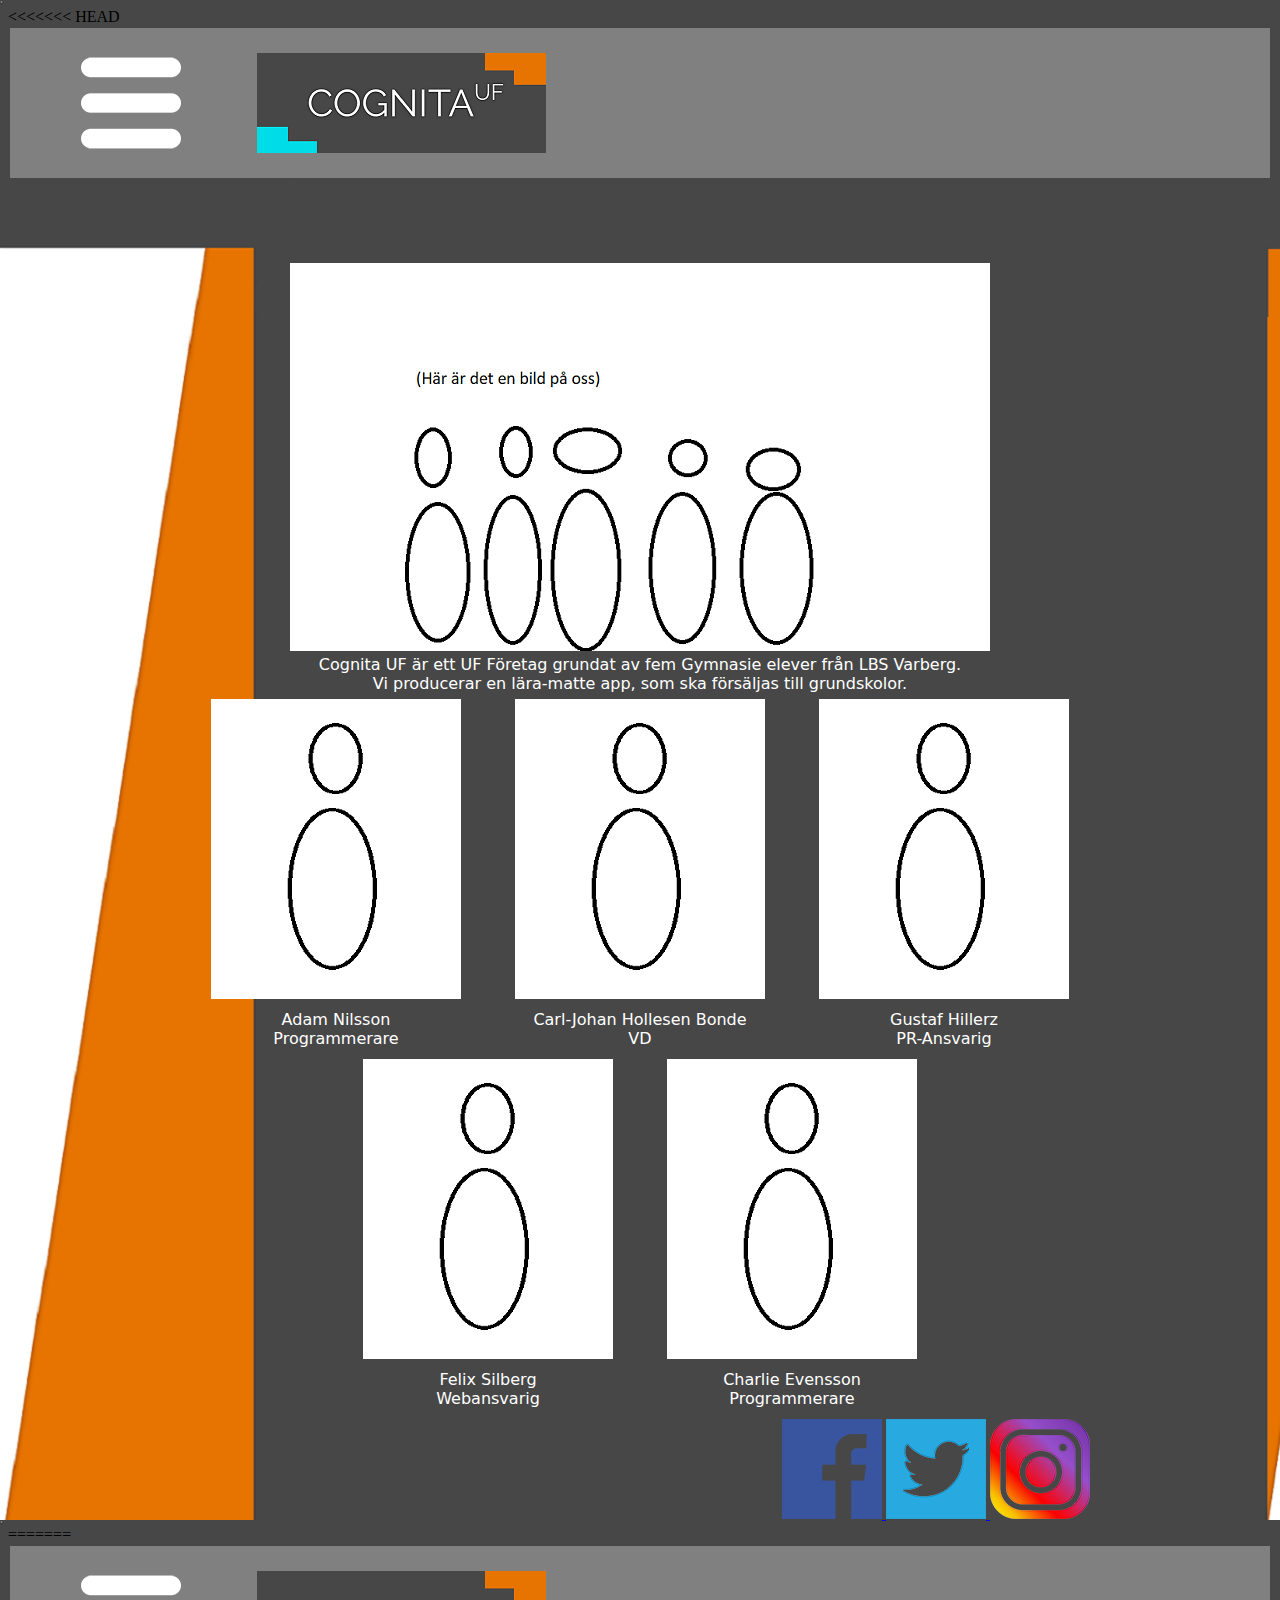
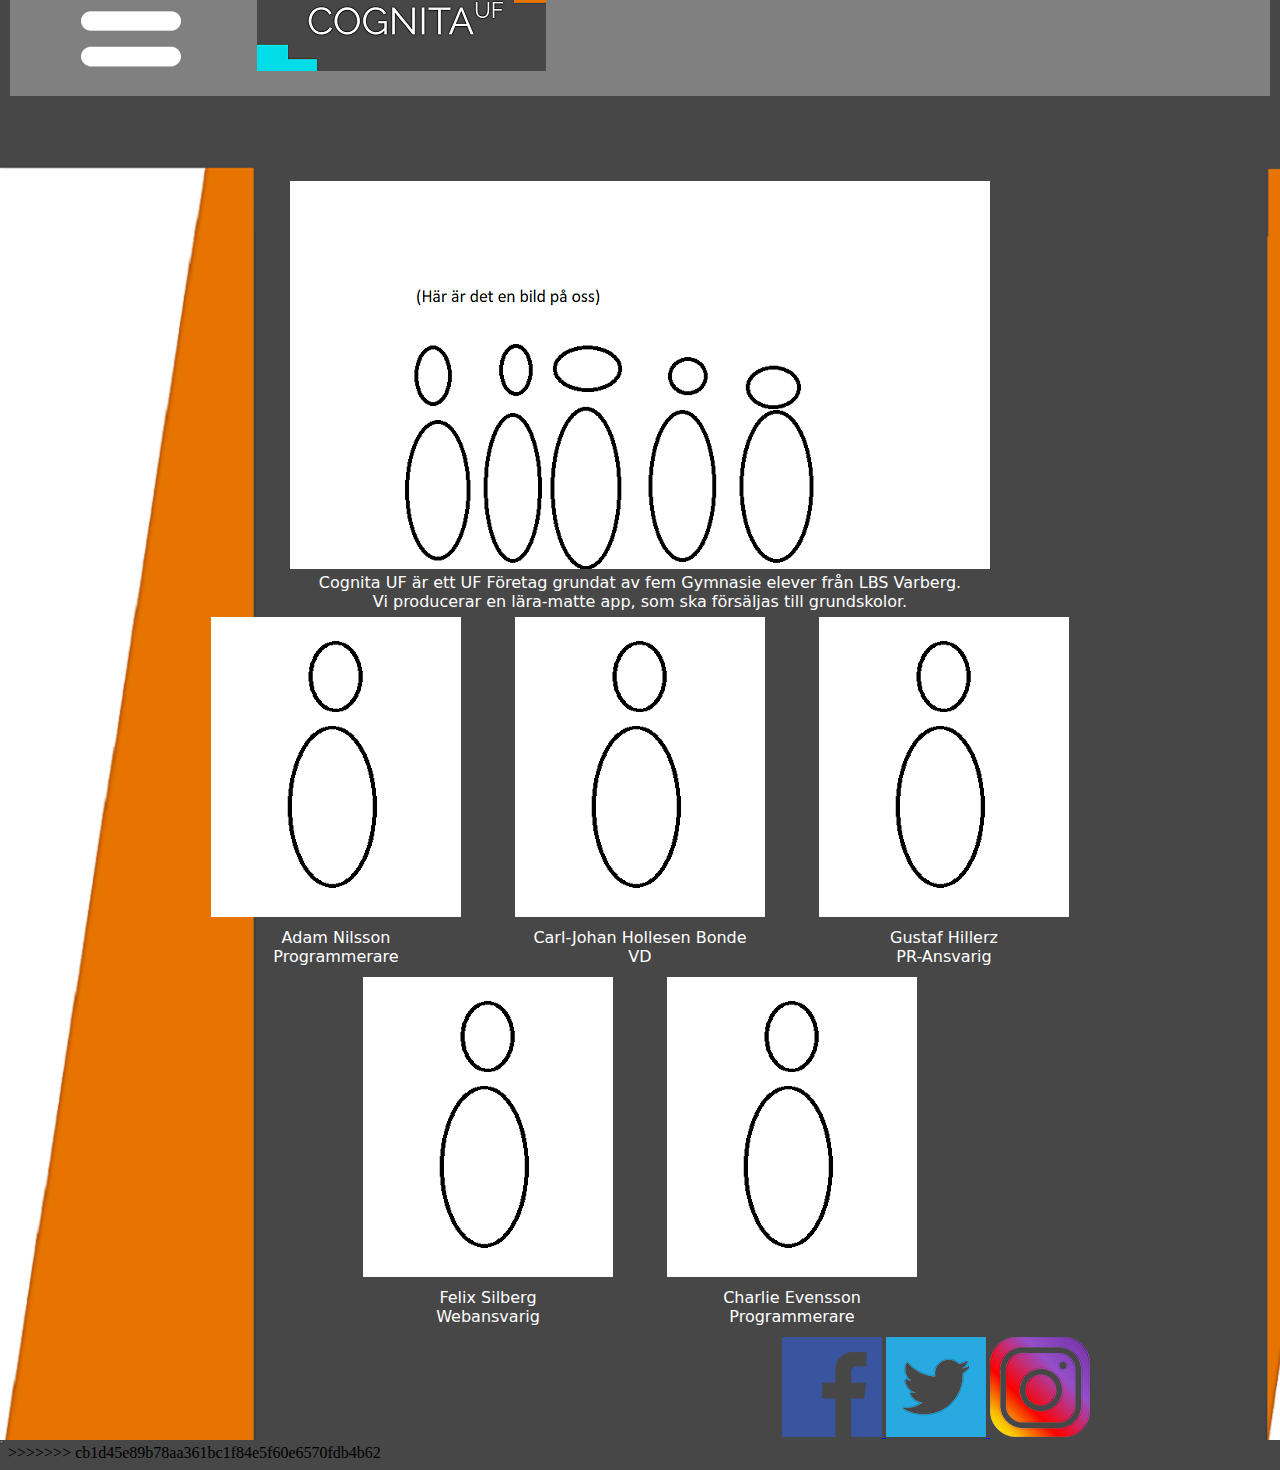
<file: Hemsida/Om Oss.html>
<<<<<<< HEAD
<html>
	<head>
		<meta charset="utf-8">
		<title>Cognita UF</title>
        <style> 
		.dropbtn {
    background-color: grey;
    padding: 16px;
    font-size: 20px;
    border: none;
    cursor: pointer;
	font: Gotham, "Helvetica Neue", Helvetica, Arial, sans-serif;
}

.dropdown {
    position: relative;
    display: inline-block;
}

.dropdown-content {
    display: none;
    position: absolute;
    background-color: #f9f9f9;
    min-width: 160px;
    box-shadow: 0px 8px 16px 0px rgba(0,0,0,0.2);
    z-index: 1;
}

.dropdown-content a {
    color: black;
    padding: 20px 20px;
    text-decoration: none;
    display: block;
}

.dropdown-content a:hover {background-color: #f1f1f1}

.dropdown:hover .dropdown-content {
    display: block;
}

.dropdown:hover .dropbtn {
    background-color: grey;
}
</style>
	</head>
	<body background="Background.png">
    <table border="0">
    <tr>
    <td width="1500" height="150" border="0" bgcolor="grey"> <img width="50" height="100" src="321.png"> 
  <div class="dropdown">
  <button class="dropbtn"> <img src="32.png"> </button>
  <div class="dropdown-content">
  <a href="Produkter.html"> <font face="Segoe, Segoe UI, DejaVu Sans, Trebuchet MS, Verdana, sans-serif"> Produkter</a>
  <a href="Om Oss.html"> <font face="Segoe, Segoe UI, DejaVu Sans, Trebuchet MS, Verdana, sans-serif"> Om oss</a>
  <a href="Kontakt.html"> <font face="Segoe, Segoe UI, DejaVu Sans, Trebuchet MS, Verdana, sans-serif"> Kontakt</a>
  </div>
  </div> 
	<img width="50" height="100" src="321.png"> 
    <a href="index.html" width="50" height="100" src="321.png"> <img src="Förslag3.png"> </a> </td>
    </tr>
    </table>
    <table width="900" height="80" align="center">
    <tr>
    <td> </td>
    </tr>
    </table>
    <table align="center" border="0">
    <tr>
    <td align="center" width="900"> <img src="Företaget.png"> </td> 
	</tr>
    <tr>
    <td align="center"> <font face="Segoe, Segoe UI, DejaVu Sans, Trebuchet MS, Verdana, sans-serif" color="white"> Cognita UF är ett UF Företag grundat av fem Gymnasie elever från LBS Varberg. <br> Vi producerar en lära-matte app, som ska försäljas till grundskolor. </font> </td>
    </tr>
    </table>
    <table align="center">
    <tr>
    <td align="center" width="300"> <img src="Person.png"> </td>
    <td align="center" width="300"> <img src="Person.png"> </td>
    <td align="center" width="300"> <img src="Person.png"> </td>
    </tr>
    </table>
    <table align="center">
    <tr>
    <td height="50" width="300" align="center"> <font face="Segoe, Segoe UI, DejaVu Sans, Trebuchet MS, Verdana, sans-serif" font color="white"> Adam Nilsson <br> Programmerare </font> </td>
    <td height="50" width="300" align="center"> <font face="Segoe, Segoe UI, DejaVu Sans, Trebuchet MS, Verdana, sans-serif" font color="white"> Carl-Johan Hollesen Bonde <br> VD </font> </td>
    <td height="50" width="300" align="center"> <font face="Segoe, Segoe UI, DejaVu Sans, Trebuchet MS, Verdana, sans-serif" font color="white"> Gustaf Hillerz <br> PR-Ansvarig </font> </td>
    </tr> 
    </table>
    <table align="center">
    <tr>
    <td width="300" align="center"> <img src="Person.png"> </td>
    <td width="300" align="center"> <img src="Person.png"> </td>
    </tr>
    </table>
    <table align="center">
    <tr>
    <td height="50" width="300" align="center"> <font face="Segoe, Segoe UI, DejaVu Sans, Trebuchet MS, Verdana, sans-serif" color="white"> Felix Silberg <br> Webansvarig </font> </td>
    <td height="50" width="300" align="center"> <font face="Segoe, Segoe UI, DejaVu Sans, Trebuchet MS, Verdana, sans-serif" color="white"> Charlie Evensson <br> Programmerare </font> </td>
    </tr>
    </table>
    <table align="center">
    <tr>
	<td height="100" width="900" align="right"> <a href="https://www.facebook.com/CognitaUF"> <img src="124010.png"> </a> <a href="https://www.twitter.com/cognitauf"> <img src="twitter-2012-negative-logo-5C6C1F1521-seeklogo.png"> </a> <a href="https://www.instagram.com/Cognita_UF/?hl=en"> <img src="instagram_PNG10.png"> </a> </td>
    </tr>
    </table>
	</body>
=======
<html>
	<head>
		<meta charset="utf-8">
		<title>Cognita UF</title>
        <style> 
		.dropbtn {
    background-color: grey;
    padding: 16px;
    font-size: 20px;
    border: none;
    cursor: pointer;
	font: Gotham, "Helvetica Neue", Helvetica, Arial, sans-serif;
}

.dropdown {
    position: relative;
    display: inline-block;
}

.dropdown-content {
    display: none;
    position: absolute;
    background-color: #f9f9f9;
    min-width: 160px;
    box-shadow: 0px 8px 16px 0px rgba(0,0,0,0.2);
    z-index: 1;
}

.dropdown-content a {
    color: black;
    padding: 20px 20px;
    text-decoration: none;
    display: block;
}

.dropdown-content a:hover {background-color: #f1f1f1}

.dropdown:hover .dropdown-content {
    display: block;
}

.dropdown:hover .dropbtn {
    background-color: grey;
}
</style>
	</head>
	<body background="Background.png">
    <table border="0">
    <tr>
    <td width="1500" height="150" border="0" bgcolor="grey"> <img width="50" height="100" src="321.png"> 
  <div class="dropdown">
  <button class="dropbtn"> <img src="32.png"> </button>
  <div class="dropdown-content">
  <a href="Produkter.html"> <font face="Segoe, Segoe UI, DejaVu Sans, Trebuchet MS, Verdana, sans-serif"> Produkter</a>
  <a href="Om Oss.html"> <font face="Segoe, Segoe UI, DejaVu Sans, Trebuchet MS, Verdana, sans-serif"> Om oss</a>
  <a href="Kontakt.html"> <font face="Segoe, Segoe UI, DejaVu Sans, Trebuchet MS, Verdana, sans-serif"> Kontakt</a>
  </div>
  </div> 
	<img width="50" height="100" src="321.png"> 
    <a href="index.html" width="50" height="100" src="321.png"> <img src="Förslag3.png"> </a> </td>
    </tr>
    </table>
    <table width="900" height="80" align="center">
    <tr>
    <td> </td>
    </tr>
    </table>
    <table align="center" border="0">
    <tr>
    <td align="center" width="900"> <img src="Företaget.png"> </td> 
	</tr>
    <tr>
    <td align="center"> <font face="Segoe, Segoe UI, DejaVu Sans, Trebuchet MS, Verdana, sans-serif" color="white"> Cognita UF är ett UF Företag grundat av fem Gymnasie elever från LBS Varberg. <br> Vi producerar en lära-matte app, som ska försäljas till grundskolor. </font> </td>
    </tr>
    </table>
    <table align="center">
    <tr>
    <td align="center" width="300"> <img src="Person.png"> </td>
    <td align="center" width="300"> <img src="Person.png"> </td>
    <td align="center" width="300"> <img src="Person.png"> </td>
    </tr>
    </table>
    <table align="center">
    <tr>
    <td height="50" width="300" align="center"> <font face="Segoe, Segoe UI, DejaVu Sans, Trebuchet MS, Verdana, sans-serif" font color="white"> Adam Nilsson <br> Programmerare </font> </td>
    <td height="50" width="300" align="center"> <font face="Segoe, Segoe UI, DejaVu Sans, Trebuchet MS, Verdana, sans-serif" font color="white"> Carl-Johan Hollesen Bonde <br> VD </font> </td>
    <td height="50" width="300" align="center"> <font face="Segoe, Segoe UI, DejaVu Sans, Trebuchet MS, Verdana, sans-serif" font color="white"> Gustaf Hillerz <br> PR-Ansvarig </font> </td>
    </tr> 
    </table>
    <table align="center">
    <tr>
    <td width="300" align="center"> <img src="Person.png"> </td>
    <td width="300" align="center"> <img src="Person.png"> </td>
    </tr>
    </table>
    <table align="center">
    <tr>
    <td height="50" width="300" align="center"> <font face="Segoe, Segoe UI, DejaVu Sans, Trebuchet MS, Verdana, sans-serif" color="white"> Felix Silberg <br> Webansvarig </font> </td>
    <td height="50" width="300" align="center"> <font face="Segoe, Segoe UI, DejaVu Sans, Trebuchet MS, Verdana, sans-serif" color="white"> Charlie Evensson <br> Programmerare </font> </td>
    </tr>
    </table>
    <table align="center">
    <tr>
	<td height="100" width="900" align="right"> <a href="https://www.facebook.com/CognitaUF"> <img src="124010.png"> </a> <a href="https://www.twitter.com/cognitauf"> <img src="twitter-2012-negative-logo-5C6C1F1521-seeklogo.png"> </a> <a href="https://www.instagram.com/Cognita_UF/?hl=en"> <img src="instagram_PNG10.png"> </a> </td>
    </tr>
    </table>
	</body>
>>>>>>> cb1d45e89b78aa361bc1f84e5f60e6570fdb4b62
</html>
</file>
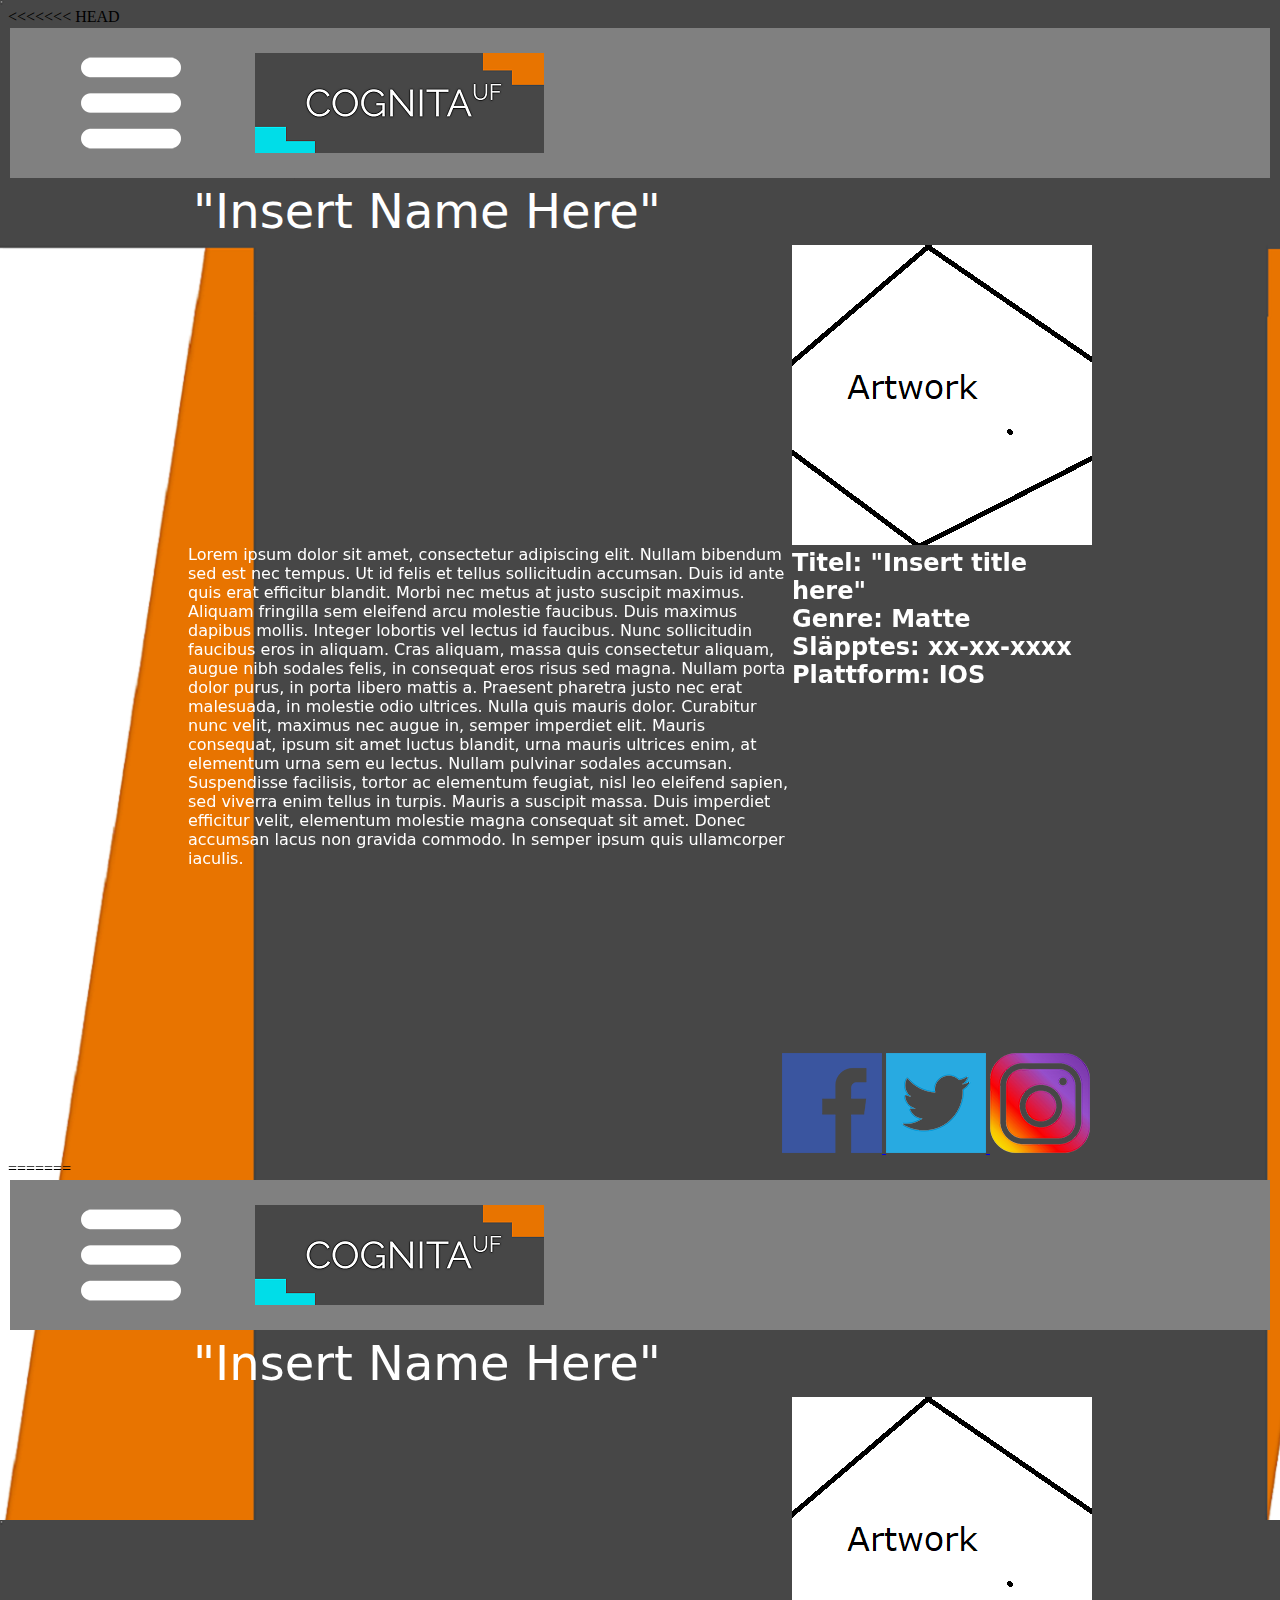
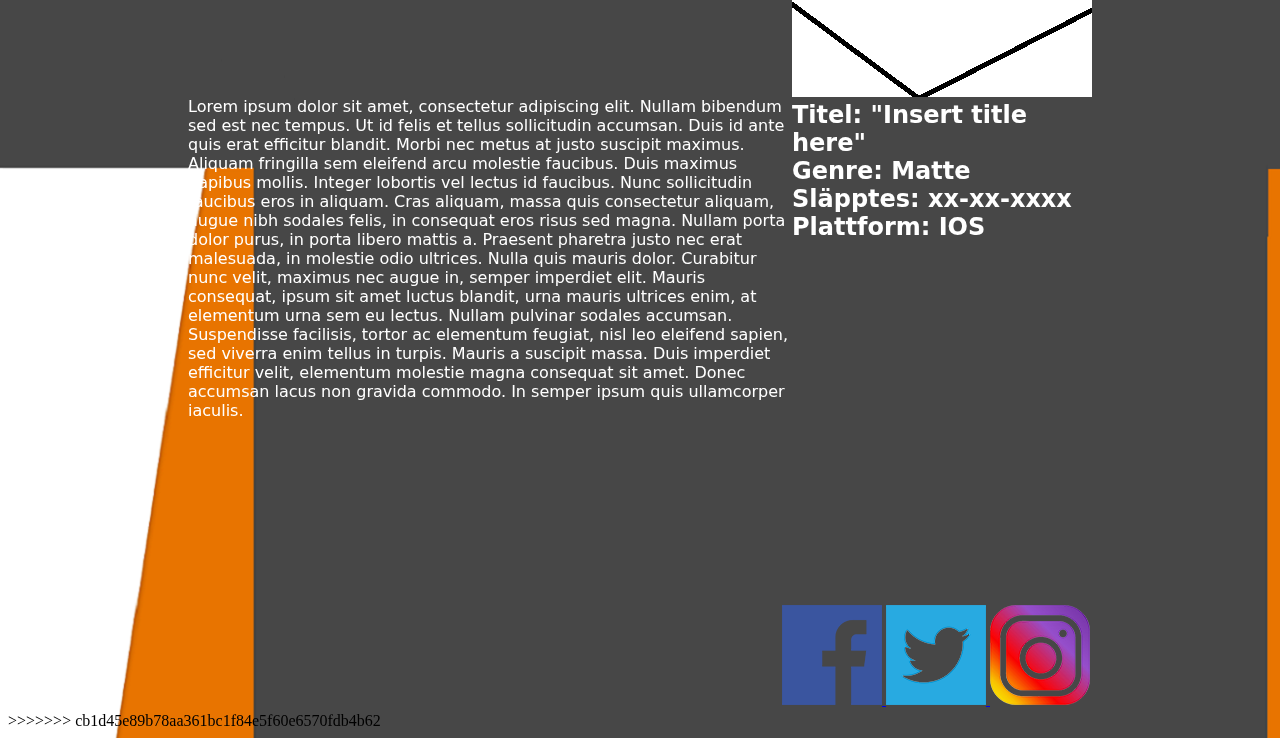
<file: Hemsida/Produkter.html>
<<<<<<< HEAD
<html>
	<head>
		<meta charset="utf-8">
		<title>Cognita UF</title>
        <style> 
		.dropbtn {
    background-color: grey;
    padding: 16px;
    font-size: 20px;
    border: none;
    cursor: pointer;
	font: Gotham, "Helvetica Neue", Helvetica, Arial, sans-serif;
}

.dropdown {
    position: relative;
    display: inline-block;
}

.dropdown-content {
    display: none;
    position: absolute;
    background-color: #f9f9f9;
    min-width: 160px;
    box-shadow: 0px 8px 16px 0px rgba(0,0,0,0.2);
    z-index: 1;
}

.dropdown-content a {
    color: black;
    padding: 20px 20px;
    text-decoration: none;
    display: block;
}

.dropdown-content a:hover {background-color: #f1f1f1}

.dropdown:hover .dropdown-content {
    display: block;
}

.dropdown:hover .dropbtn {
    background-color: grey;
}
</style>
	</head>
	<body background="Background.png">
    <table border="0">
    <tr>
    <td width="1500" height="150" border="0" bgcolor="grey"> <img width="50" height="100" src="321.png"> 
  <div class="dropdown">
  <button class="dropbtn"> <img src="32.png"> </button>
  <div class="dropdown-content">
    <a href="Produkter.html"> <font face="Segoe, Segoe UI, DejaVu Sans, Trebuchet MS, Verdana, sans-serif"> Produkter</a> </font>
    <a href="Om Oss.html"> <font face="Segoe, Segoe UI, DejaVu Sans, Trebuchet MS, Verdana, sans-serif"> Om oss</a> </font>
    <a href="Kontakt.html"> <font face="Segoe, Segoe UI, DejaVu Sans, Trebuchet MS, Verdana, sans-serif"> Kontakt</a> </font>
  </div>
  </div> 
	<img width="50" height="100" src="321.png"> 
    <a href="index.html" width="50" height="100" src="321.png"> <img src="Förslag3.png">  </td>
    </tr>
    </table>
    <table width="900" align="center" border="0">
    <tr>
    <td> <font face="Segoe, Segoe UI, DejaVu Sans, Trebuchet MS, Verdana, sans-serif" color="white" size="+6"> "Insert Name Here" </font> </td>
    </tr>
    </table>
    <table width="900" border="0" align="center">
    <tr>
    <td width="600" height="800" rowspan="3" valign="top"> <font face="Segoe, Segoe UI, DejaVu Sans, Trebuchet MS, Verdana, sans-serif" color="white"> <iframe width="600" height="300" src="https://www.youtube.com/embed/MtN1YnoL46Q" frameborder="0" allowfullscreen> </iframe>  Lorem ipsum dolor sit amet, consectetur adipiscing elit. Nullam bibendum sed est nec tempus. Ut id felis et tellus sollicitudin accumsan. Duis id ante quis erat efficitur blandit. Morbi nec metus at justo suscipit maximus. Aliquam fringilla sem eleifend arcu molestie faucibus. Duis maximus dapibus mollis. Integer lobortis vel lectus id faucibus.

Nunc sollicitudin faucibus eros in aliquam. Cras aliquam, massa quis consectetur aliquam, augue nibh sodales felis, in consequat eros risus sed magna. Nullam porta dolor purus, in porta libero mattis a. Praesent pharetra justo nec erat malesuada, in molestie odio ultrices. Nulla quis mauris dolor. Curabitur nunc velit, maximus nec augue in, semper imperdiet elit. Mauris consequat, ipsum sit amet luctus blandit, urna mauris ultrices enim, at elementum urna sem eu lectus. Nullam pulvinar sodales accumsan. Suspendisse facilisis, tortor ac elementum feugiat, nisl leo eleifend sapien, sed viverra enim tellus in turpis. Mauris a suscipit massa. Duis imperdiet efficitur velit, elementum molestie magna consequat sit amet. Donec accumsan lacus non gravida commodo. In semper ipsum quis ullamcorper iaculis. </font> </td>
    <td width="300" height="300"> <img src="Artwork.png"> </td>
    </tr>
    <tr> 
    <td width="300" height="500" valign="top"> <h2> <font face="Segoe, Segoe UI, DejaVu Sans, Trebuchet MS, Verdana, sans-serif" color="white"> Titel: "Insert title here" <br> Genre: Matte <br> Släpptes: xx-xx-xxxx <br> Plattform: IOS </td>
    </tr>
    </table>
    <table align="center">
    <tr>
	<td height="100" width="900" align="right"> <a href="https://www.facebook.com/CognitaUF"> <img src="124010.png"> </a> <a href="https://www.twitter.com/cognitauf"> <img src="twitter-2012-negative-logo-5C6C1F1521-seeklogo.png"> </a> <a href="https://www.instagram.com/Cognita_UF/?hl=en"> <img src="instagram_PNG10.png"> </a> </td>
    </tr>
    </table>
	</body>
=======
<html>
	<head>
		<meta charset="utf-8">
		<title>Cognita UF</title>
        <style> 
		.dropbtn {
    background-color: grey;
    padding: 16px;
    font-size: 20px;
    border: none;
    cursor: pointer;
	font: Gotham, "Helvetica Neue", Helvetica, Arial, sans-serif;
}

.dropdown {
    position: relative;
    display: inline-block;
}

.dropdown-content {
    display: none;
    position: absolute;
    background-color: #f9f9f9;
    min-width: 160px;
    box-shadow: 0px 8px 16px 0px rgba(0,0,0,0.2);
    z-index: 1;
}

.dropdown-content a {
    color: black;
    padding: 20px 20px;
    text-decoration: none;
    display: block;
}

.dropdown-content a:hover {background-color: #f1f1f1}

.dropdown:hover .dropdown-content {
    display: block;
}

.dropdown:hover .dropbtn {
    background-color: grey;
}
</style>
	</head>
	<body background="Background.png">
    <table border="0">
    <tr>
    <td width="1500" height="150" border="0" bgcolor="grey"> <img width="50" height="100" src="321.png"> 
  <div class="dropdown">
  <button class="dropbtn"> <img src="32.png"> </button>
  <div class="dropdown-content">
    <a href="Produkter.html"> <font face="Segoe, Segoe UI, DejaVu Sans, Trebuchet MS, Verdana, sans-serif"> Produkter</a> </font>
    <a href="Om Oss.html"> <font face="Segoe, Segoe UI, DejaVu Sans, Trebuchet MS, Verdana, sans-serif"> Om oss</a> </font>
    <a href="Kontakt.html"> <font face="Segoe, Segoe UI, DejaVu Sans, Trebuchet MS, Verdana, sans-serif"> Kontakt</a> </font>
  </div>
  </div> 
	<img width="50" height="100" src="321.png"> 
    <a href="index.html" width="50" height="100" src="321.png"> <img src="Förslag3.png">  </td>
    </tr>
    </table>
    <table width="900" align="center" border="0">
    <tr>
    <td> <font face="Segoe, Segoe UI, DejaVu Sans, Trebuchet MS, Verdana, sans-serif" color="white" size="+6"> "Insert Name Here" </font> </td>
    </tr>
    </table>
    <table width="900" border="0" align="center">
    <tr>
    <td width="600" height="800" rowspan="3" valign="top"> <font face="Segoe, Segoe UI, DejaVu Sans, Trebuchet MS, Verdana, sans-serif" color="white"> <iframe width="600" height="300" src="https://www.youtube.com/embed/MtN1YnoL46Q" frameborder="0" allowfullscreen> </iframe>  Lorem ipsum dolor sit amet, consectetur adipiscing elit. Nullam bibendum sed est nec tempus. Ut id felis et tellus sollicitudin accumsan. Duis id ante quis erat efficitur blandit. Morbi nec metus at justo suscipit maximus. Aliquam fringilla sem eleifend arcu molestie faucibus. Duis maximus dapibus mollis. Integer lobortis vel lectus id faucibus.

Nunc sollicitudin faucibus eros in aliquam. Cras aliquam, massa quis consectetur aliquam, augue nibh sodales felis, in consequat eros risus sed magna. Nullam porta dolor purus, in porta libero mattis a. Praesent pharetra justo nec erat malesuada, in molestie odio ultrices. Nulla quis mauris dolor. Curabitur nunc velit, maximus nec augue in, semper imperdiet elit. Mauris consequat, ipsum sit amet luctus blandit, urna mauris ultrices enim, at elementum urna sem eu lectus. Nullam pulvinar sodales accumsan. Suspendisse facilisis, tortor ac elementum feugiat, nisl leo eleifend sapien, sed viverra enim tellus in turpis. Mauris a suscipit massa. Duis imperdiet efficitur velit, elementum molestie magna consequat sit amet. Donec accumsan lacus non gravida commodo. In semper ipsum quis ullamcorper iaculis. </font> </td>
    <td width="300" height="300"> <img src="Artwork.png"> </td>
    </tr>
    <tr> 
    <td width="300" height="500" valign="top"> <h2> <font face="Segoe, Segoe UI, DejaVu Sans, Trebuchet MS, Verdana, sans-serif" color="white"> Titel: "Insert title here" <br> Genre: Matte <br> Släpptes: xx-xx-xxxx <br> Plattform: IOS </td>
    </tr>
    </table>
    <table align="center">
    <tr>
	<td height="100" width="900" align="right"> <a href="https://www.facebook.com/CognitaUF"> <img src="124010.png"> </a> <a href="https://www.twitter.com/cognitauf"> <img src="twitter-2012-negative-logo-5C6C1F1521-seeklogo.png"> </a> <a href="https://www.instagram.com/Cognita_UF/?hl=en"> <img src="instagram_PNG10.png"> </a> </td>
    </tr>
    </table>
	</body>
>>>>>>> cb1d45e89b78aa361bc1f84e5f60e6570fdb4b62
</html>
</file>
